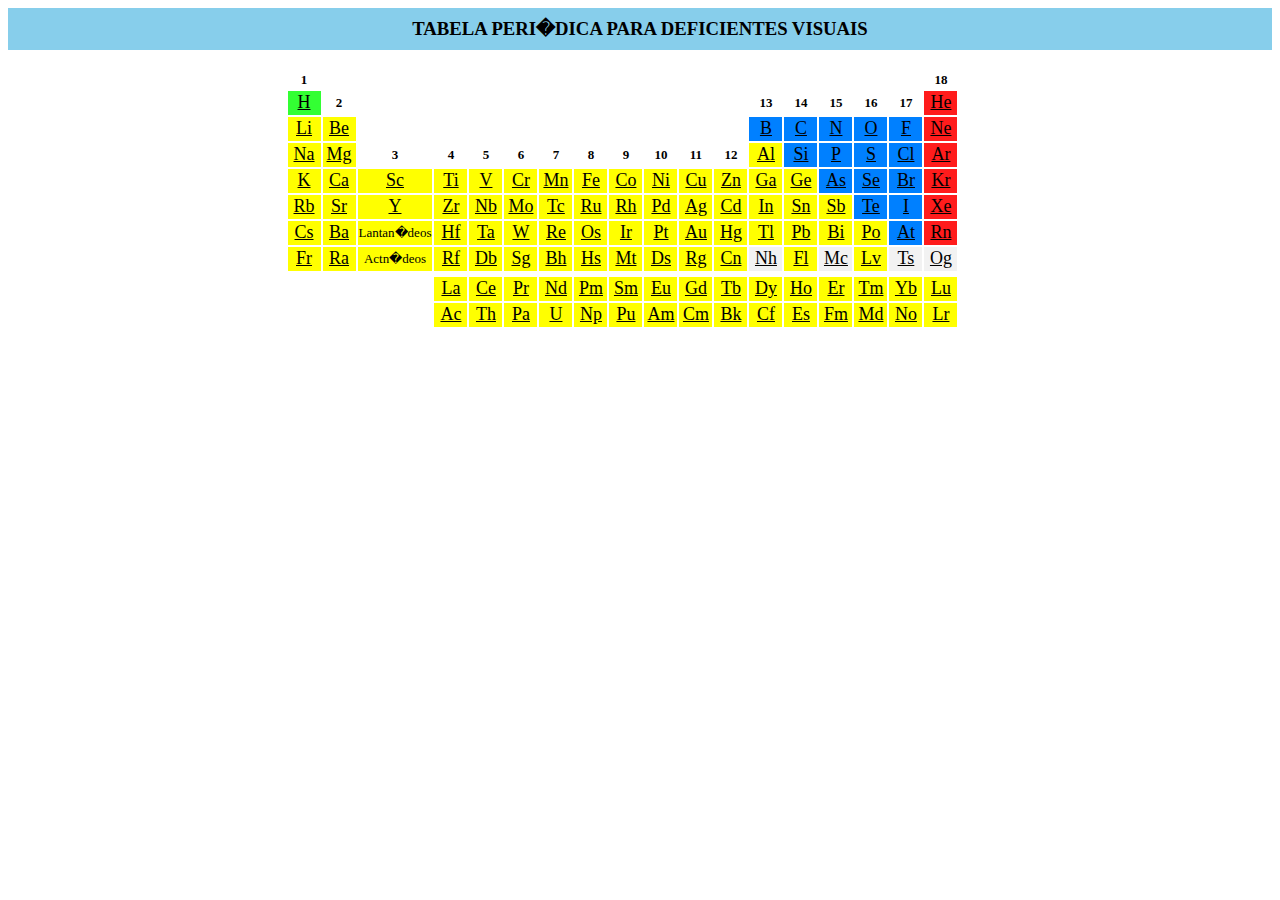
<file: index.html>
<html>

<BODY background="" BGCOLOR="#FFFFFF" LINK="#000000" VLINK="#003366" ALINK="#003366">

<center style="background-color:#87CEEB">

<h3 style="padding: 10px"><B> TABELA PERI�DICA PARA DEFICIENTES VISUAIS </B></h3>

</center>

<CENTER><TABLE>
<TR>

<TD COLSPAN="1" ALIGN=CENTER VALIGN=MIDDLE><font size=-1><B>1</B><br></font></TD>
<TD ></TD>
<TD ></TD>
<TD ></TD>
<TD ></TD>
<TD ></TD>
<TD ></TD>
<TD ></TD>
<TD ></TD>
<TD ></TD>
<TD ></TD>
<TD ></TD>
<TD ></TD>
<TD ></TD>
<TD ></TD>
<TD ></TD>
<TD ></TD>

<TD COLSPAN="1" ALIGN=CENTER VALIGN=MIDDLE><font size=-1><B>18</B><br></font></TD>


</TR>

<TR>

<TD ALIGN=CENTER WIDTH="31" HEIGHT="24" BGCOLOR="#33ff33">

<FONT><FONT SIZE=+1><A HREF="Elementos\Hidrogenio.html" title="1 Hidrog�nio" >H</A></FONT></FONT></TD> 

<TD COLSPAN="1" ALIGN=CENTER VALIGN=MIDDLE><font size=-1><B>2</B></font></TD>

<TD ALIGN=LEFT COLSPAN="10" </TD>

<TD COLSPAN="1" ALIGN=CENTER VALIGN=MIDDLE><font size=-1><B>13</B></font></TD>

<TD COLSPAN="1" ALIGN=CENTER VALIGN=MIDDLE><font size=-1><B>14</B></font></TD>

<TD COLSPAN="1" ALIGN=CENTER VALIGN=MIDDLE><font size=-1><B>15</B></font></TD>

<TD COLSPAN="1" ALIGN=CENTER VALIGN=MIDDLE><font size=-1><B>16</B></font></TD>

<TD COLSPAN="1" ALIGN=CENTER VALIGN=MIDDLE><font size=-1><B>17</B></font></TD>

<TD ALIGN= CENTER WIDTH="31" HEIGHT="24" BGCOLOR="#FF1C1C">
<FONT><FONT SIZE=+1><A HREF="Elementos\Helio.html" title="2 H�lio" >He</A></FONT></FONT></TD>
</TR>

<TR>
<TD ALIGN=CENTER WIDTH="31" HEIGHT="24" BGCOLOR="#FFFF00">
<FONT><FONT SIZE=+1><A HREF="Elementos\Litio.html" title="3 L�tio" >Li</A></FONT></FONT></TD>

<TD ALIGN=CENTER WIDTH="31" HEIGHT="24" BGCOLOR="#FFFF00">
<FONT><FONT SIZE=+1><A HREF="Elementos\berio.html " title="4 Ber�lio" >Be</A></FONT></FONT></TD>

<TD ALIGN=LEFT COLSPAN="10"</TD>

<TD ALIGN=CENTER WIDTH="31" HEIGHT="24" BGCOLOR="#0080FF">
<FONT><FONT SIZE=+1><A HREF="Elementos\B�ro.html" title="5 Boro" >B</A></FONT></FONT></TD>

<TD ALIGN=CENTER WIDTH="31" HEIGHT="24" BGCOLOR="#0080FF">
<FONT><FONT SIZE=+1><A HREF="Elementos\Carbono.html" title="6 Carbono" >C</A></FONT></FONT></TD>

<TD ALIGN=CENTER WIDTH="31" HEIGHT="24" BGCOLOR="#0080FF">
<FONT><FONT SIZE=+1><A HREF="Elementos\Nitrog�nio.html" title="7 Nitrog�nio" >N</A></FONT></FONT></TD>

<TD ALIGN=CENTER WIDTH="31" HEIGHT="24" BGCOLOR="#0080FF">
<FONT><FONT SIZE=+1><A HREF="Elementos\Oxigenio.html" title="8 Oxig�nio " >O</A></FONT></FONT></TD>

<TD ALIGN=CENTER WIDTH="31" HEIGHT="24" BGCOLOR="#0080FF">
<FONT><FONT SIZE=+1><A HREF="Elementos\Fluor.html" title="9 Fl�or" >F</A></FONT></FONT></TD>

<TD ALIGN=CENTER WIDTH="31" HEIGHT="24" BGCOLOR="#FF1C1C">
<FONT><FONT SIZE=+1><A HREF="Elementos\Ne�nio.html" title="10 Ne�nio" >Ne</A></FONT></FONT></TD>
</TR>

<TR>
<TD ALIGN=CENTER WIDTH="31" HEIGHT="24" BGCOLOR="#FFFF00">
<FONT><FONT SIZE=+1><A HREF="Elementos\s�dio.html" title="11 S�dio" >Na</A></FONT></FONT></TD>

<TD ALIGN=CENTER WIDTH="31" HEIGHT="24" BGCOLOR="#FFFF00">
<FONT><FONT SIZE=+1><A HREF="Elementos\Magn�sio.html" title="12 Magn�sio" >Mg</A></FONT></FONT></TD>

<TD COLSPAN="1" ALIGN=CENTER VALIGN=MIDDLE><font size=-1><B>3</B></font></TD>

<TD COLSPAN="1" ALIGN=CENTER VALIGN=MIDDLE><font size=-1><B>4</B></font></TD>

<TD COLSPAN="1" ALIGN=CENTER VALIGN=MIDDLE><font size=-1><B>5</B></font></TD>

<TD COLSPAN="1" ALIGN=CENTER VALIGN=MIDDLE><font size=-1><B>6</B></font></TD>

<TD COLSPAN="1" ALIGN=CENTER VALIGN=MIDDLE><font size=-1><B>7</B></font></TD>

<TD COLSPAN="1" ALIGN=CENTER VALIGN=MIDDLE><font size=-1><B>8</B></font></TD>

<TD COLSPAN="1" ALIGN=CENTER VALIGN=MIDDLE><font size=-1><B>9</B></font></TD>

<TD COLSPAN="1" ALIGN=CENTER VALIGN=MIDDLE><font size=-1><B>10</B></font></TD>

<TD COLSPAN="1" ALIGN=CENTER VALIGN=MIDDLE><font size=-1><B>11</B></font></TD>

<TD COLSPAN="1" ALIGN=CENTER VALIGN=MIDDLE><font size=-1><B>12</B></font></TD>

<TD ALIGN=CENTER WIDTH="31" HEIGHT="24" BGCOLOR="#FFFF00">
<FONT><FONT SIZE=+1><A HREF="Elementos\Aluminio.html" title="13 Alum�nio" >Al</A></FONT></FONT></TD>

<TD ALIGN=CENTER WIDTH="31" HEIGHT="24" BGCOLOR="#0080FF">
<FONT><FONT SIZE=+1><A HREF="Elementos\Silicio.html" title="14 Sil�cio" >Si</A></FONT></FONT></TD>

<TD ALIGN=CENTER WIDTH="31" HEIGHT="24" BGCOLOR="#0080FF">
<FONT><FONT SIZE=+1><A HREF="Elementos\F�sforo.html" title="15 F�sforo" >P</A></FONT></FONT></TD>

<TD ALIGN=CENTER WIDTH="31" HEIGHT="24" BGCOLOR="#0080FF">
<FONT><FONT SIZE=+1><A HREF="Elementos\Enxofre.html" title="16 Enxofre" >S</A></FONT></FONT></TD>

<TD ALIGN=CENTER WIDTH="31" HEIGHT="24" BGCOLOR="#0080FF">
<FONT><FONT SIZE=+1><A HREF="Elementos\Cloro.html" title="17 Cloro" >Cl</A></FONT></FONT></TD>

<TD ALIGN=CENTER WIDTH="31" HEIGHT="24" BGCOLOR="#FF1C1C">
<FONT><FONT SIZE=+1><A HREF="Elementos\Arg�nio.html" title="18 Arg�nio" >Ar</A></FONT></FONT></TD>
</TR>

<TR>
<TD ALIGN=CENTER WIDTH="31" HEIGHT="24" BGCOLOR="#FFFF00">
<FONT><FONT SIZE=+1><A HREF="Elementos\Pot�ssio.html" title="19 Pot�ssio" >K</A></FONT></FONT></TD>

<TD ALIGN=CENTER WIDTH="31" HEIGHT="24" BGCOLOR="#FFFF00">
<FONT><FONT SIZE=+1><A HREF="Elementos\Calcio.html" title="20 C�lcio" >Ca</A></FONT></FONT></TD>

<TD ALIGN=CENTER WIDTH="31" HEIGHT="24" BGCOLOR="#FFFF00">
<FONT><FONT SIZE=+1><A HREF="Elementos\EscAndio.html" title="21 Esc�ndio" >Sc</A></FONT></FONT></TD>

<TD ALIGN=CENTER WIDTH="31" HEIGHT="24" BGCOLOR="#FFFF00">
<FONT><FONT SIZE=+1><A HREF="Elementos\Tit�nio.html" title="22 Tit�nio" >Ti</A></FONT></FONT></TD>

<TD ALIGN=CENTER WIDTH="31" HEIGHT="24" BGCOLOR="#FFFF00">
<FONT><FONT SIZE=+1><A HREF="Elementos\Vanadio.html" title="23 Van�dio" >V</A></FONT></FONT></TD>

<TD ALIGN=CENTER WIDTH="31" HEIGHT="24" BGCOLOR="#FFFF00">
<FONT><FONT SIZE=+1><A HREF="Elementos\Cromo.html" title="24 Cromo" >Cr</A></FONT></FONT></TD>

<TD ALIGN=CENTER WIDTH="31" HEIGHT="24" BGCOLOR="#FFFF00">
<FONT><FONT SIZE=+1><A HREF="Elementos\Manganes.html" title="25 Mangan�s" >Mn</A></FONT></FONT></TD>

<TD ALIGN=CENTER WIDTH="31" HEIGHT="24" BGCOLOR="#FFFF00">
<FONT><FONT SIZE=+1><A HREF="Elementos\Ferro.html" title="26 Ferro" >Fe</A></FONT></FONT></TD>

<TD ALIGN=CENTER WIDTH="31" HEIGHT="24" BGCOLOR="#FFFF00">
<FONT><FONT SIZE=+1><A HREF="Elementos\Cobalto.html" title="27 Cobalto" >Co</A></FONT></FONT></TD>

<TD ALIGN=CENTER WIDTH="31" HEIGHT="24" BGCOLOR="#FFFF00">
<FONT><FONT SIZE=+1><A HREF="Elementos\N�quel.html" title="28 N�quel " ">Ni</A></FONT></FONT></TD>

<TD ALIGN=CENTER WIDTH="31" HEIGHT="24" BGCOLOR="#FFFF00">
<FONT><FONT SIZE=+1><A HREF="Elementos\Cobre.html" title="29 Cobre" >Cu</A></FONT></FONT></TD>

<TD ALIGN=CENTER WIDTH="31" HEIGHT="24" BGCOLOR="#FFFF00">
<FONT><FONT SIZE=+1><A HREF="Elementos\Zinco.html" title="30 Zinco" >Zn</A></FONT></FONT></TD>

<TD ALIGN=CENTER WIDTH="31" HEIGHT="24" BGCOLOR="#FFFF00">
<FONT><FONT SIZE=+1><A HREF="Elementos\G�lio.html" title="31 G�lio" >Ga</A></FONT></FONT></TD>

<TD ALIGN=CENTER WIDTH="31" HEIGHT="24" BGCOLOR="#FFFF00">
<FONT><FONT SIZE=+1><A HREF="Elementos\Germanio.html" title="32 Germ�nio" >Ge</A></FONT></FONT></TD>

<TD ALIGN=CENTER WIDTH="31" HEIGHT="24" BGCOLOR="#0080FF">
<FONT><FONT SIZE=+1><A HREF="Elementos\Ars�nio.html" title="33 Ars�nio" >As</A></FONT></FONT></TD>

<TD ALIGN=CENTER WIDTH="31" HEIGHT="24" BGCOLOR="#0080FF">
<FONT><FONT SIZE=+1><A HREF="Elementos\Sel�nio.html" title="34 Sel�nio" >Se</A></FONT></FONT></TD>

<TD ALIGN=CENTER WIDTH="31" HEIGHT="24" BGCOLOR="#0080FF">
<FONT><FONT SIZE=+1><A HREF="Elementos\Bromo.html" title="35 Bromo" >Br</A></FONT></FONT></TD>

<TD ALIGN=CENTER WIDTH="31" HEIGHT="24" BGCOLOR="#FF1C1C">
<FONT><FONT SIZE=+1><A HREF="Elementos\Cript�nio.html" title="36 Cript�nio" >Kr</A></FONT></FONT></TD>

</TR>

<TR>
<TD ALIGN=CENTER WIDTH="31" HEIGHT="24" BGCOLOR="#FFFF00">
<FONT><FONT SIZE=+1><A HREF="Elementos\Rubidio.html" title="37 Rub�dio" >Rb</A></FONT></FONT></TD>

<TD ALIGN=CENTER WIDTH="31" HEIGHT="24" BGCOLOR="#FFFF00">
<FONT><FONT SIZE=+1><A HREF="Elementos\Estr�ncio.html" title="38 Estr�ncio" >Sr</A></FONT></FONT></TD>

<TD ALIGN=CENTER WIDTH="31" HEIGHT="24" BGCOLOR="#FFFF00">
<FONT><FONT SIZE=+1><A HREF="Elementos\Ytrio.html" title="39 Ytrio" >Y</A></FONT></FONT></TD>

<TD ALIGN=CENTER WIDTH="31" HEIGHT="24" BGCOLOR="#FFFF00">
<FONT><FONT SIZE=+1><A HREF="Elementos\Zirc�nio.html" title="40 Zirc�nio" >Zr</A></FONT></FONT></TD>

<TD ALIGN=CENTER WIDTH="31" HEIGHT="24" BGCOLOR="#FFFF00">
<FONT><FONT SIZE=+1><A HREF="Elementos\Ni�bio .html" title="41 Ni�bio " >Nb</A></FONT></FONT></TD>

<TD ALIGN=CENTER WIDTH="31" HEIGHT="24" BGCOLOR="#FFFF00">
<FONT><FONT SIZE=+1><A HREF="Elementos\Molibdenio.html" title="42 Molibd�nio" >Mo</A></FONT></FONT></TD>

<TD ALIGN=CENTER WIDTH="31" HEIGHT="24" BGCOLOR="#FFFF00">
<FONT><FONT SIZE=+1><A HREF="Elementos\Tecn�cio.html" title="43 Tecn�cio" >Tc</A></FONT></FONT></TD>

<TD ALIGN=CENTER WIDTH="31" HEIGHT="24" BGCOLOR="#FFFF00">
<FONT><FONT SIZE=+1><A HREF="Elementos\Rutenio.html" title="44 Rut�nio" >Ru</A></FONT></FONT></TD>

<TD ALIGN=CENTER WIDTH="31" HEIGHT="24" BGCOLOR="#FFFF00">
<FONT><FONT SIZE=+1><A HREF="Elementos\R�dio.html" title="45 R�dio" >Rh</A></FONT></FONT></TD>

<TD ALIGN=CENTER WIDTH="31" HEIGHT="24" BGCOLOR="#FFFF00">
<FONT><FONT SIZE=+1><A HREF="Elementos\Paladio.html" title="46 Pal�dio" >Pd</A></FONT></FONT></TD>

<TD ALIGN=CENTER WIDTH="31" HEIGHT="24" BGCOLOR="#FFFF00">
<FONT><FONT SIZE=+1><A HREF="Elementos\Prata.html" title="47 Prata" >Ag</A></FONT></FONT></TD>

<TD ALIGN=CENTER WIDTH="31" HEIGHT="24" BGCOLOR="#FFFF00">
<FONT><FONT SIZE=+1><A HREF="Elementos\Cadmio.html" title="48 C�dmio" >Cd</A></FONT></FONT></TD>

<TD ALIGN=CENTER WIDTH="31" HEIGHT="24" BGCOLOR="#FFFF00">
<FONT><FONT SIZE=+1><A HREF="Elementos\indio.html" title="49 �ndio" >In</A></FONT></FONT></TD>

<TD ALIGN=CENTER WIDTH="31" HEIGHT="24" BGCOLOR="#FFFF00">
<FONT><FONT SIZE=+1><A HREF="Elementos\Estanho.html" title="50 Estanho" >Sn</A></FONT></FONT></TD>

<TD ALIGN=CENTER WIDTH="31" HEIGHT="24" BGCOLOR="#FFFF00">
<FONT><FONT SIZE=+1><A HREF="Elementos\Antim�nio.html" title="51 Antim�nio" >Sb</A></FONT></FONT></TD>

<TD ALIGN=CENTER WIDTH="31" HEIGHT="24" BGCOLOR="#0080FF">
<FONT><FONT SIZE=+1><A HREF="Elementos\Telurio.html" title="52 Tel�rio" >Te</A></FONT></FONT></TD>

<TD ALIGN=CENTER WIDTH="31" HEIGHT="24" BGCOLOR="#0080FF">
<FONT><FONT SIZE=+1><A HREF="Elementos\Iodo.html" title="53 Iodo" >I</A></FONT></FONT></TD>

<TD ALIGN=CENTER WIDTH="31" HEIGHT="24" BGCOLOR="#FF1C1C">
<FONT><FONT SIZE=+1><A HREF="Elementos\Xen�nio.html" title="54 Xen�nio" >Xe</A></FONT></FONT></TD>
</TR>

<TR>
<TD ALIGN=CENTER WIDTH="31" HEIGHT="24" BGCOLOR="#FFFF00">
<FONT><FONT SIZE=+1><A HREF="Elementos\C�sio.html" title="55 C�sio" >Cs</A></FONT></FONT></TD>

<TD ALIGN=CENTER WIDTH="31" HEIGHT="24" BGCOLOR="#FFFF00">
<FONT><FONT SIZE=+1><A HREF="Elementos\Bario.html" title="56 B�rio" >Ba</A></FONT></FONT></TD>

<TD ALIGN=CENTER WIDTH="31" HEIGHT="24" BGCOLOR="#FFFF00">
<FONT><FONT SIZE=-1 title="In�cio em linha 8 coluna 4">Lantan�deos</FONT></FONT></TD>

<TD ALIGN=CENTER WIDTH="31" HEIGHT="24" BGCOLOR="#FFFF00">
<FONT><FONT SIZE=+1><A HREF="Elementos\Lantanio.html" title="72 H�fnio" >Hf</A></FONT></FONT></TD>

<TD ALIGN=CENTER WIDTH="31" HEIGHT="24" BGCOLOR="#FFFF00">
<FONT><FONT SIZE=+1><A HREF="Elementos\C�rio.html" title="73 T�ntalo" >Ta</A></FONT></FONT></TD>

<TD ALIGN=CENTER WIDTH="31" HEIGHT="24" BGCOLOR="#FFFF00">
<FONT><FONT SIZE=+1><A HREF="Elementos\PraseodImio.HTML" title="74 Tungst�nio" >W</A></FONT></FONT></TD>

<TD ALIGN=CENTER WIDTH="31" HEIGHT="24" BGCOLOR="#FFFF00">
<FONT><FONT SIZE=+1><A HREF="Elementos\NeodImio.HTML" title="75 R�nio" >Re</A></FONT></FONT></TD>

<TD ALIGN=CENTER WIDTH="31" HEIGHT="24" BGCOLOR="#FFFF00">
<FONT><FONT SIZE=+1><A HREF="Elementos\Prom�cio.HTML" title="76 �smio" >Os</A></FONT></FONT></TD>

<TD ALIGN=CENTER WIDTH="31" HEIGHT="24" BGCOLOR="#FFFF00">
<FONT><FONT SIZE=+1><A HREF="Elementos\SamArio.HTML" title="77 Ir�dio" >Ir</A></FONT></FONT></TD>

<TD ALIGN=CENTER WIDTH="31" HEIGHT="24" BGCOLOR="#FFFF00">
<FONT><FONT SIZE=+1><A HREF="Elementos\Eur�pio.html" title="78 Platina" >Pt</A></FONT></FONT></TD>

<TD ALIGN=CENTER WIDTH="31" HEIGHT="24" BGCOLOR="#FFFF00">
<FONT><FONT SIZE=+1><A HREF="Elementos\Gadolinio.html" title="79 Ouro" >Au</A></FONT></FONT></TD>

<TD ALIGN=CENTER WIDTH="31" HEIGHT="24" BGCOLOR="#FFFF00">
<FONT><FONT SIZE=+1><A HREF="Elementos\T�rbio.HTML" title="80 Merc�rio " >Hg</A></FONT></FONT></TD>

<TD ALIGN=CENTER WIDTH="31" HEIGHT="24" BGCOLOR="#FFFF00">
<FONT><FONT SIZE=+1><A HREF="Elementos\Dispr�sio.html" title="81 T�lio" >Tl</A></FONT></FONT></TD>


<TD ALIGN=CENTER WIDTH="31" HEIGHT="24" BGCOLOR="#FFFF00">
<FONT><FONT SIZE=+1><A HREF="Elementos\H�lmio.html" title="82 Chumbo " >Pb</A></FONT></FONT></TD>

<TD ALIGN=CENTER WIDTH="31" HEIGHT="24" BGCOLOR="#FFFF00">
<FONT><FONT SIZE=+1><A HREF="Elementos\�rbio.html" title="83 Bismuto" >Bi</A></FONT></FONT></TD>

<TD ALIGN=CENTER WIDTH="31" HEIGHT="24" BGCOLOR="#FFFF00">
<FONT><FONT SIZE=+1><A HREF="Elementos\Tulio.html" title="84 Pol�nio" >Po</A></FONT></FONT></TD>

<TD ALIGN=CENTER WIDTH="31" HEIGHT="24" BGCOLOR="#0080FF">
<FONT><FONT SIZE=+1><A HREF="Elementos\Yt�rbio.html" title="85 Astat�nio" >At</A></FONT></FONT></TD>

<TD ALIGN=CENTER WIDTH="31" HEIGHT="24" BGCOLOR="#FF1C1C">
<FONT><FONT SIZE=+1><A HREF="Elementos\Lut�cio.html" title="86 Rad�nio" >Rn</A></FONT></FONT></TD>
</TR>

<TR>
<TD ALIGN=CENTER WIDTH="31" HEIGHT="24" BGCOLOR="#FFFF00">
<FONT><FONT SIZE=+1><A HREF="Elementos\Hafnio.html" title="87 Fr�ncio" >Fr</A></FONT></FONT></TD>

<TD ALIGN=CENTER WIDTH="31" HEIGHT="24" BGCOLOR="#FFFF00">
<FONT><FONT SIZE=+1><A HREF="Elementos\Tantalo.html" title="88 R�dio " >Ra</A></FONT></FONT></TD>

<TD ALIGN=CENTER WIDTH="31" HEIGHT="24" BGCOLOR="#FFFF00">
<FONT><FONT SIZE=-1 title="In�cio em linha 9 coluna 4">Actn�deos</FONT></FONT></TD>

<TD ALIGN=CENTER WIDTH="31" HEIGHT="24" BGCOLOR="#FFFF00">
<FONT><FONT SIZE=+1><A HREF="Elementos\Tungstenio.html" title="104 Rutherf�rdio" >Rf</A></FONT></FONT></TD>

<TD ALIGN=CENTER WIDTH="31" HEIGHT="24" BGCOLOR="#FFFF00">
<FONT><FONT SIZE=+1><A HREF="Elementos\Renio.html" title="105 D�bnio" >Db</A></FONT></FONT></TD>

<TD ALIGN=CENTER WIDTH="31" HEIGHT="24" BGCOLOR="#FFFF00">
<FONT><FONT SIZE=+1><A HREF="Elementos\�smio.html" title="106 Seab�rgio" >Sg</A></FONT></FONT></TD>

<TD ALIGN=CENTER WIDTH="31" HEIGHT="24" BGCOLOR="#FFFF00">
<FONT><FONT SIZE=+1><A HREF="Elementos\Iridio.html" title="107 B�rio" >Bh</A></FONT></FONT></TD>

<TD ALIGN=CENTER WIDTH="31" HEIGHT="24" BGCOLOR="#FFFF00">
<FONT><FONT SIZE=+1><A HREF="Elementos\Platina.html" title="108 �ssio" >Hs</A></FONT></FONT></TD>

<TD ALIGN=CENTER WIDTH="31" HEIGHT="24" BGCOLOR="#FFFF00">
<FONT><FONT SIZE=+1><A HREF="Elementos\Ouro.html" title="109 Meitn�rio" >Mt</A></FONT></FONT></TD>

<TD ALIGN=CENTER WIDTH="31" HEIGHT="24" BGCOLOR="#FFFF00">
<FONT><FONT SIZE=+1><A HREF="Elementos\Mercurio.html" title="110 Darmst�dio" >Ds</A></FONT></FONT></TD>

<TD ALIGN=CENTER WIDTH="31" HEIGHT="24" BGCOLOR="#FFFF00">
<FONT><FONT SIZE=+1><A HREF="Elementos\T�lio.html" title="111 Roentg�nio" >Rg</A></FONT></FONT></TD>

<TD ALIGN=CENTER WIDTH="31" HEIGHT="24" BGCOLOR="#FFFF00">
<FONT><FONT SIZE=+1><A HREF="Elementos\Chumbo.html" title="112 Copern�cio">Cn</A></FONT></FONT></TD>

<TD ALIGN=CENTER WIDTH="31" HEIGHT="24" BGCOLOR="#F2F2F2">
<FONT><FONT SIZE=+1><A HREF="Elementos\Chumbo.html" title="113 Nihonio" >Nh</A></FONT></FONT></TD>

<TD ALIGN=CENTER WIDTH="31" HEIGHT="24" BGCOLOR="#FFFF00">
<FONT><FONT SIZE=+1><A HREF="Elementos\Bismuto.html" title="114 Fler�vio" >Fl</A></FONT></FONT></TD>

<TD ALIGN=CENTER WIDTH="31" HEIGHT="24" BGCOLOR="#F2F2F2">
<FONT><FONT SIZE=+1><A HREF="Elementos\Chumbo.html" title="115 Mosc�vio" >Mc</A></FONT></FONT></TD>

<TD ALIGN=CENTER WIDTH="31" HEIGHT="24" BGCOLOR="#FFFF00">
<FONT><FONT SIZE=+1><A HREF="Elementos\Pol�nio.html" title="116 Liverm�rio" >Lv</A></FONT></FONT></TD>

<TD ALIGN=CENTER WIDTH="31" HEIGHT="24" BGCOLOR="#F2F2F2">
<FONT><FONT SIZE=+1><A HREF="Elementos\Chumbo.html" title="117 Tennessine" >Ts</A></FONT></FONT></TD>

<TD ALIGN=CENTER WIDTH="31" HEIGHT="24" BGCOLOR="#F2F2F2">
<FONT><FONT SIZE=+1><A HREF="Elementos\Chumbo.html" title="118 Oganesson" >Og</A></FONT></FONT></TD>

</TR>

<TR>
<TD></TD>
</TR>

<TR>
<TD COLSPAN="3" ALIGN=left VALIGN=center><FONT SIZE=+1> </FONT></TD>


<TD ALIGN=center WIDTH="31" HEIGHT="24" BGCOLOR="#FFFF00">
<FONT><FONT SIZE=+1><A HREF="Elementos\Astato.html" title="85 Astato" >La</A></FONT></FONT></TD>

<TD ALIGN=CENTER WIDTH="31" HEIGHT="24" BGCOLOR="#FFFF00">
<FONT><FONT SIZE=+1><A HREF="Elementos\Rad�nio.html" title="86 Rad�nio " >Ce</A></FONT></FONT></TD>

<TD ALIGN=CENTER WIDTH="31" HEIGHT="24" BGCOLOR="#FFFF00">
<FONT><FONT SIZE=+1><A HREF="Elementos\Francio.html" title="87 Fr�ncio" >Pr</A></FONT></FONT></TD>

<TD ALIGN=CENTER WIDTH="31" HEIGHT="24" BGCOLOR="#FFFF00">
<FONT><FONT SIZE=+1><A HREF="Elementos\Radio.html" title="88 R�dio" >Nd</A></FONT></FONT></TD>

<TD ALIGN=CENTER WIDTH="31" HEIGHT="24" BGCOLOR="#FFFF00">
<FONT><FONT SIZE=+1><A HREF="Elementos\Actinio.html" title="89 Act�nio" >Pm</A></FONT></FONT></TD>

<TD ALIGN=CENTER WIDTH="31" HEIGHT="24" BGCOLOR="#FFFF00">
<FONT><FONT SIZE=+1><A HREF="Elementos\T�rio.html" title="90 T�rio" >Sm</A></FONT></FONT></TD>

<TD ALIGN=CENTER WIDTH="31" HEIGHT="24" BGCOLOR="#FFFF00">
<FONT><FONT SIZE=+1><A HREF="Elementos\Protactinio.html" title="91 Protact�nio" >Eu</A></FONT></FONT></TD>

<TD ALIGN=CENTER WIDTH="31" HEIGHT="24" BGCOLOR="#FFFF00">
<FONT><FONT SIZE=+1><A HREF="Elementos\Uranio.html" title="92 Ur�nio" >Gd</A></FONT></FONT></TD>

<TD ALIGN=CENTER WIDTH="31" HEIGHT="24" BGCOLOR="#FFFF00">
<FONT><FONT SIZE=+1><A HREF="Elementos\Netunio.html" title="93 Net�nio" >Tb</A></FONT></FONT></TD>

<TD ALIGN=CENTER WIDTH="31" HEIGHT="24" BGCOLOR="#FFFF00">
<FONT><FONT SIZE=+1><A HREF="Elementos\Plut�nio.html" title="94 Plut�nio" >Dy</A></FONT></FONT></TD>

<TD ALIGN=CENTER WIDTH="31" HEIGHT="24" BGCOLOR="#FFFF00">
<FONT><FONT SIZE=+1><A HREF="Elementos\Americio.html" title="95 Amer�cio" >Ho</A></FONT></FONT></TD>

<TD ALIGN=CENTER WIDTH="31" HEIGHT="24" BGCOLOR="#FFFF00">
<FONT><FONT SIZE=+1><A HREF="Elementos\Curio.html" title="96 C�rio" >Er</A></FONT></FONT></TD>

<TD ALIGN=CENTER WIDTH="31" HEIGHT="24" BGCOLOR="#FFFF00">
<FONT><FONT SIZE=+1><A HREF="Elementos\Berk�lio.html" title="97 Berk�lio" >Tm</A></FONT></FONT></TD>

<TD ALIGN=CENTER WIDTH="31" HEIGHT="24" BGCOLOR="#FFFF00">
<FONT><FONT SIZE=+1><A HREF="Elementos\Calif�rnio.html" title="98 Calif�rnio" onclick="iterbio();">Yb</A></FONT></FONT></TD>

<TD ALIGN=CENTER WIDTH="31" HEIGHT="24" BGCOLOR="#FFFF00">
<FONT><FONT SIZE=+1><A HREF="Elementos\Einstenio.html" title="99 Einst�nio" >Lu</A></FONT></FONT></TD>

<TD WIDTH=31 HEIGHT=24 ALIGN=CENTER><FONT SIZE=+1> </FONT></TD>
</TR>

<TR>
<TD COLSPAN="3" ALIGN=LEFT VALIGN=center><FONT SIZE=+1> </FONT></TD>

<TD ALIGN=CENTER WIDTH="31" HEIGHT="24" BGCOLOR="#FFFF00">
<FONT><FONT SIZE=+1><A HREF="Elementos\F�rmio.html" title="100 F�rmio" >Ac</A></FONT></FONT></TD>

<TD ALIGN=CENTER WIDTH="31" HEIGHT="24" BGCOLOR="#FFFF00">
<FONT><FONT SIZE=+1><A HREF="Elementos\Mendel�vio.html" title="101 Mendel�vio " >Th</A></FONT></FONT></TD>

<TD ALIGN=CENTER WIDTH="31" HEIGHT="24" BGCOLOR="#FFFF00">
<FONT><FONT SIZE=+1><A HREF="Elementos\Nob�lio.html" title="102 Nob�lio" >Pa</A></FONT></FONT></TD>

<TD ALIGN=CENTER WIDTH="31" HEIGHT="24" BGCOLOR="#FFFF00">
<FONT><FONT SIZE=+1><A HREF="Elementos\Laurencio.html" title="103 Laur�ncio" >U</A></FONT></FONT></TD>

<TD ALIGN=CENTER WIDTH="31" HEIGHT="24" BGCOLOR="#FFFF00">
<FONT><FONT SIZE=+1><A HREF="Elementos\Rutherf�rdio.html" title="104 Rutherf�rdio" >Np</A></FONT></FONT></TD>

<TD ALIGN=CENTER WIDTH="31" HEIGHT="24" BGCOLOR="#FFFF00">
<FONT><FONT SIZE=+1><A HREF="Elementos\Dubnio.html" title="105 D�bnio" >Pu</A></FONT></FONT></TD>

<TD ALIGN=CENTER WIDTH="31" HEIGHT="24" BGCOLOR="#FFFF00">
<FONT><FONT SIZE=+1><A HREF="Elementos\Seab�rgio.html" title="106 Seab�rgio" >Am</A></FONT></FONT></TD>

<TD ALIGN=CENTER WIDTH="31" HEIGHT="24" BGCOLOR="#FFFF00">
<FONT><FONT SIZE=+1><A HREF="Elementos\B�hrio.html" title="107 B�hrio" >Cm</A></FONT></FONT></TD>

<TD ALIGN=CENTER WIDTH="31" HEIGHT="24" BGCOLOR="#FFFF00">
<FONT><FONT SIZE=+1><A HREF="Elementos\Hassio.html" title="108 H�ssio" >Bk</A></FONT></FONT></TD>

<TD ALIGN=CENTER WIDTH="31" HEIGHT="24" BGCOLOR="#FFFF00">
<FONT><FONT SIZE=+1><A HREF="Elementos\Meitn�rio.html" title="109 Meitn�rio" >Cf</A></FONT></FONT></TD>

<TD ALIGN=CENTER WIDTH="31" HEIGHT="24" BGCOLOR="#FFFF00">
<FONT><FONT SIZE=+1><A HREF="Elementos\Darmstacio.html" title="110 Darmst�cio" >Es</A></FONT></FONT></TD>

<TD ALIGN=CENTER WIDTH="31" HEIGHT="24" BGCOLOR="#FFFF00">
<FONT><FONT SIZE=+1><A HREF="Elementos\Roentgenio.html" title="111 Roentg�nio" >Fm</A></FONT></FONT></TD>

<TD ALIGN=CENTER WIDTH="31" HEIGHT="24" BGCOLOR="#FFFF00">
<FONT><FONT SIZE=+1><A HREF="Elementos\Copernicio.html" title="112 Copern�cio" >Md</A></FONT></FONT></TD>

<TD ALIGN=CENTER WIDTH="31" HEIGHT="24" BGCOLOR="#FFFF00">
<FONT><FONT SIZE=+1><A HREF="Elementos\Ununtrio.html" title="113 Un�ntrio" >No</A></FONT></FONT></TD>

<TD ALIGN=CENTER WIDTH="31" HEIGHT="24" BGCOLOR="#FFFF00">
<FONT><FONT SIZE=+1><A HREF="Elementos\fler�vio.html" title="114 Fler�vio" >Lr</A></FONT></FONT></TD>

</TR>

</TABLE></CENTER>

</body>

</html>
</file>
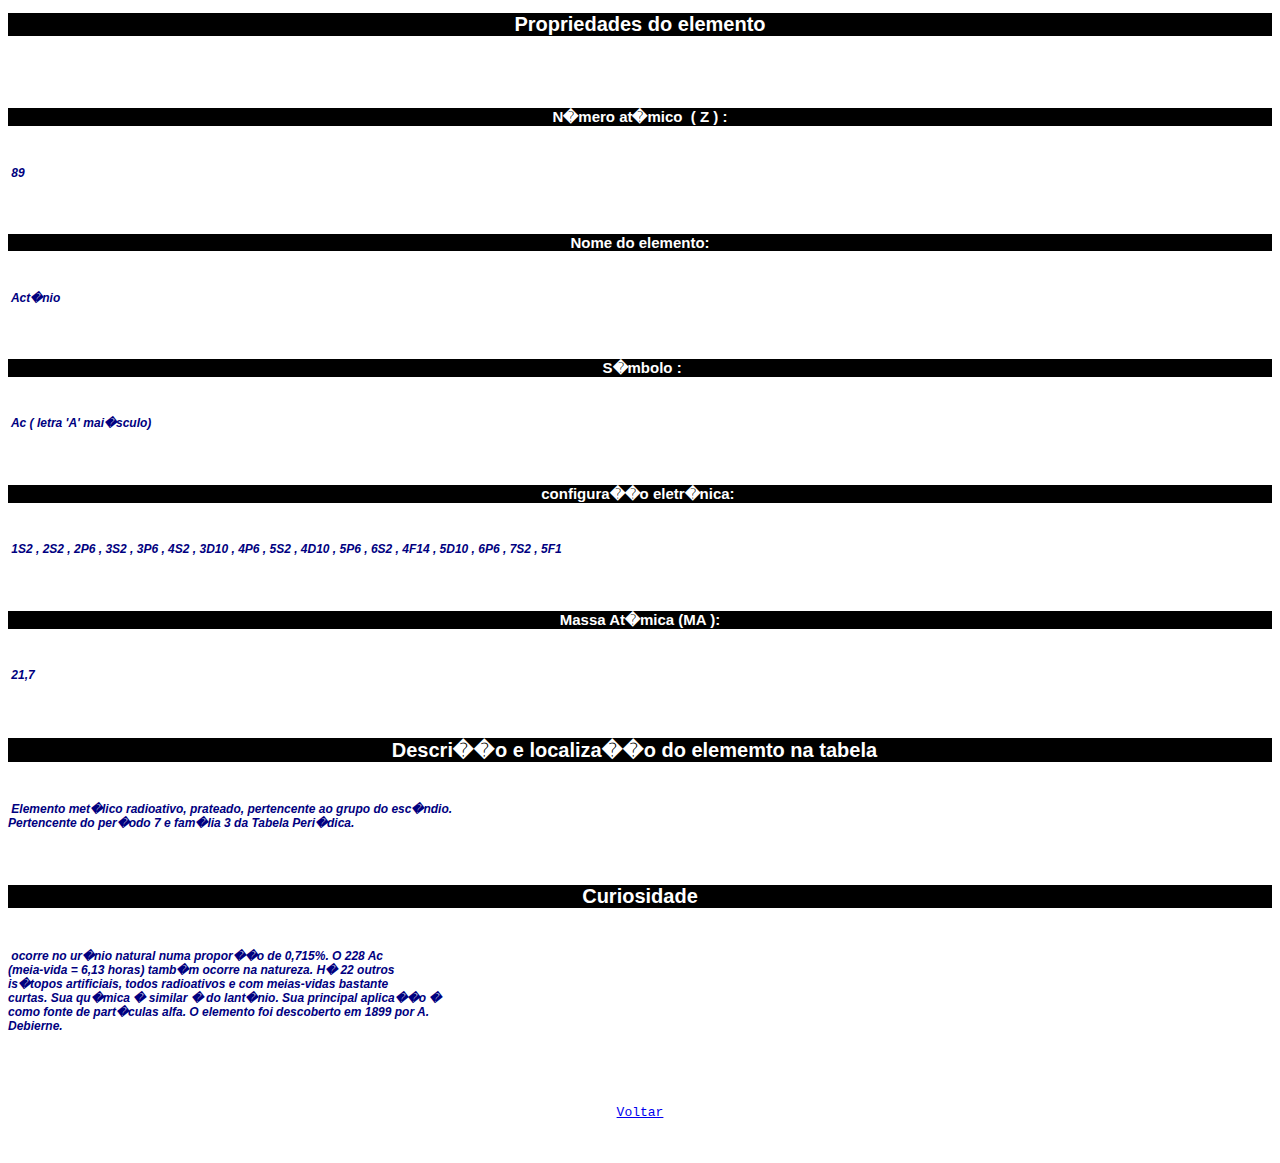
<file: Elementos/Actinio.html>
<!DOCTYPE html>
<html>
<head>

<title> Act�nio </title>
<link rel="stylesheet" type="text/css" href="Estilo.css" /></head>
<body>
<h1> Propriedades do elemento </h1> <br>
<pre> 
<h2> N�mero at�mico  ( Z ) : </h2>
<p> 89 </p>

<h2> Nome do elemento: </h2>
<p> Act�nio </p>

<h2> S�mbolo :</h2> 
<p> Ac ( letra 'A' mai�sculo) </p>

<h2> configura��o eletr�nica:  </h2>
<p> 1S2 , 2S2 , 2P6 , 3S2 , 3P6 , 4S2 , 3D10 , 4P6 , 5S2 , 4D10 , 5P6 , 6S2 , 4F14 , 5D10 , 6P6 , 7S2 , 5F1 </p>

<h2> Massa At�mica (MA ): </h2>
<p> 21,7  </p>

<h1> Descri��o e localiza��o do elememto na tabela   </h1> 
<p> Elemento met�lico radioativo, prateado, pertencente ao grupo do esc�ndio. 
Pertencente do per�odo 7 e fam�lia 3 da Tabela Peri�dica.  </p>

<h1> Curiosidade </h1> 
<p> ocorre no ur�nio natural numa propor��o de 0,715%. O 228 Ac
(meia-vida = 6,13 horas) tamb�m ocorre na natureza. H� 22 outros
is�topos artificiais, todos radioativos e com meias-vidas bastante
curtas. Sua qu�mica � similar � do lant�nio. Sua principal aplica��o �
como fonte de part�culas alfa. O elemento foi descoberto em 1899 por A.
Debierne.
</p>
<br>

<center> <a href="javascript:window.history.go(-1)">Voltar</a> </center>
</body>
</html>
</file>
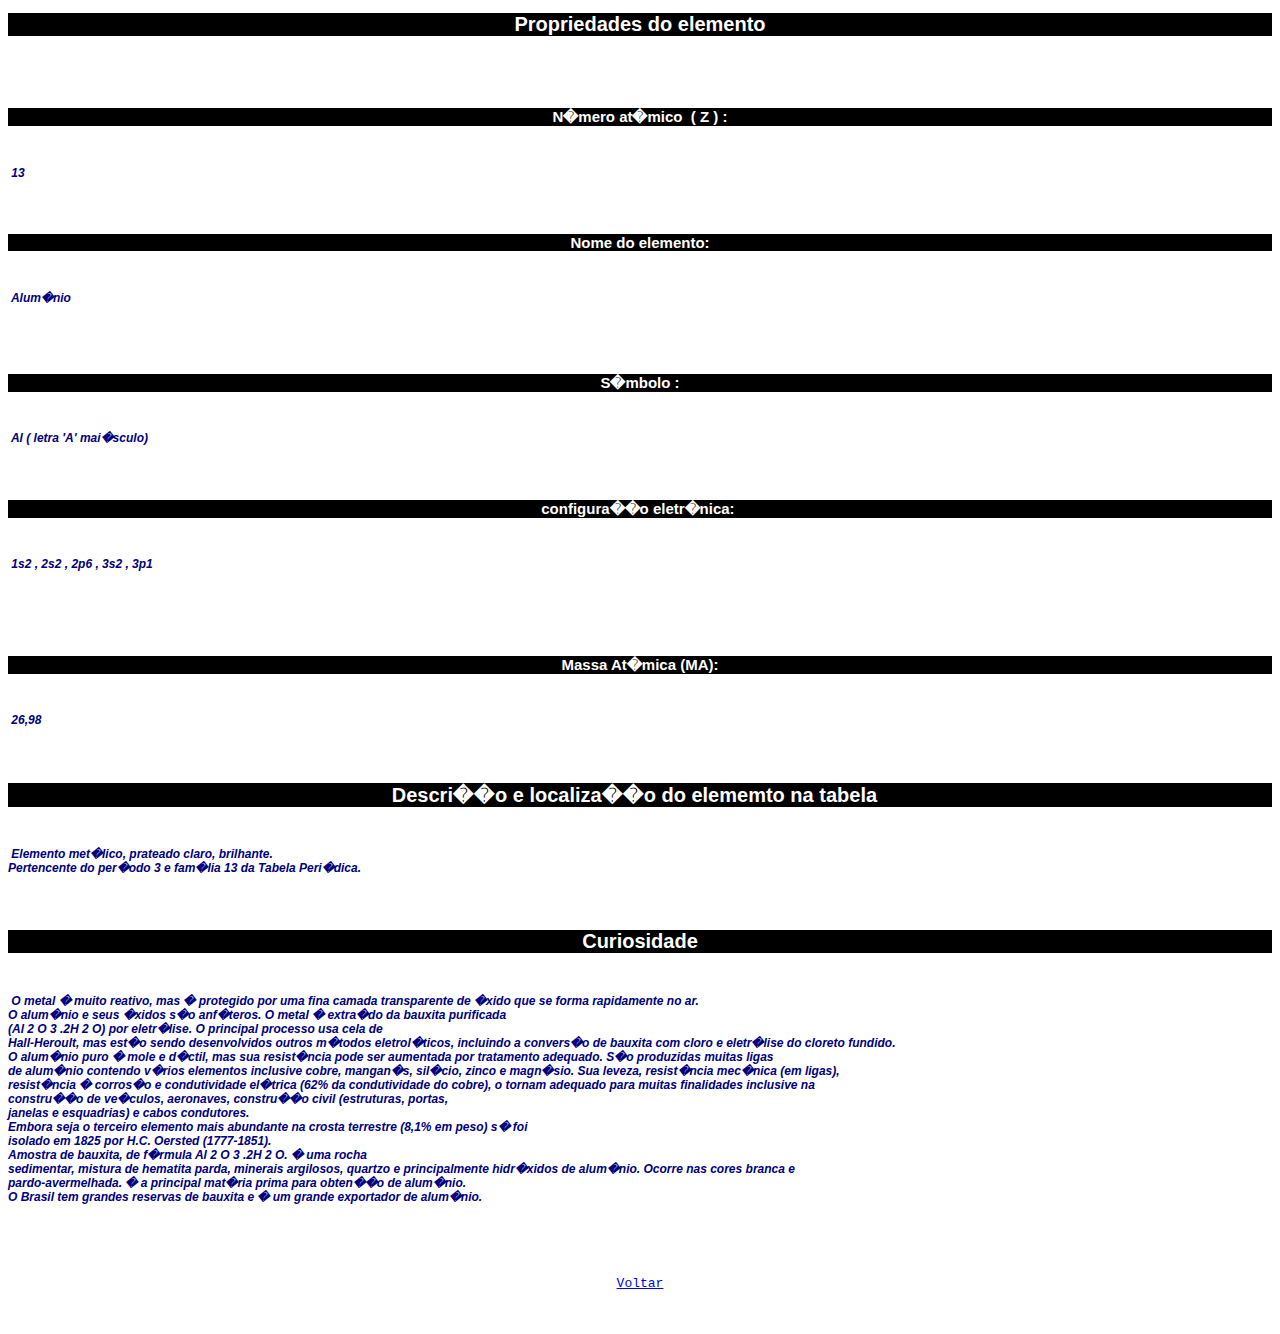
<file: Elementos/Aluminio.html>
<!DOCTYPE html><html>
<html>
<head>

<title> Alum�nio  </title>
<link rel="stylesheet" type="text/css" href="Estilo.css" />
</head>
<body>
<h1> Propriedades do elemento </h1> <br>
<pre> 
<h2> N�mero at�mico  ( Z ) : </h2>
<p> 13 </p>

<h2> Nome do elemento: </h2>
<p> Alum�nio </p>

 <h2> S�mbolo : </h2>
<p> Al ( letra 'A' mai�sculo) </p>

<h2> configura��o eletr�nica:  </h2>
<p> 1s2 , 2s2 , 2p6 , 3s2 , 3p1 </p>



<h2> Massa At�mica (MA): </h2>
<p> 26,98 </p>

<h1> Descri��o e localiza��o do elememto na tabela   </h1> 
<p> Elemento met�lico, prateado claro, brilhante. 
Pertencente do per�odo 3 e fam�lia 13 da Tabela Peri�dica.  </p>

<h1> Curiosidade </h1> 
<p> O metal � muito reativo, mas � protegido por uma fina camada transparente de �xido que se forma rapidamente no ar. 
O alum�nio e seus �xidos s�o anf�teros. O metal � extra�do da bauxita purificada
(Al 2 O 3 .2H 2 O) por eletr�lise. O principal processo usa cela de
Hall-Heroult, mas est�o sendo desenvolvidos outros m�todos eletrol�ticos, incluindo a convers�o de bauxita com cloro e eletr�lise do cloreto fundido. 
O alum�nio puro � mole e d�ctil, mas sua resist�ncia pode ser aumentada por tratamento adequado. S�o produzidas muitas ligas
de alum�nio contendo v�rios elementos inclusive cobre, mangan�s, sil�cio, zinco e magn�sio. Sua leveza, resist�ncia mec�nica (em ligas),
resist�ncia � corros�o e condutividade el�trica (62% da condutividade do cobre), o tornam adequado para muitas finalidades inclusive na
constru��o de ve�culos, aeronaves, constru��o civil (estruturas, portas,
janelas e esquadrias) e cabos condutores. 
Embora seja o terceiro elemento mais abundante na crosta terrestre (8,1% em peso) s� foi
isolado em 1825 por H.C. Oersted (1777-1851).
Amostra de bauxita, de f�rmula Al 2 O 3 .2H 2 O. � uma rocha
sedimentar, mistura de hematita parda, minerais argilosos, quartzo e principalmente hidr�xidos de alum�nio. Ocorre nas cores branca e
pardo-avermelhada. � a principal mat�ria prima para obten��o de alum�nio. 
O Brasil tem grandes reservas de bauxita e � um grande exportador de alum�nio.
</p>
<br>

<center> <a href="javascript:window.history.go(-1)">Voltar</a> </center>
</body>
</html>
</file>
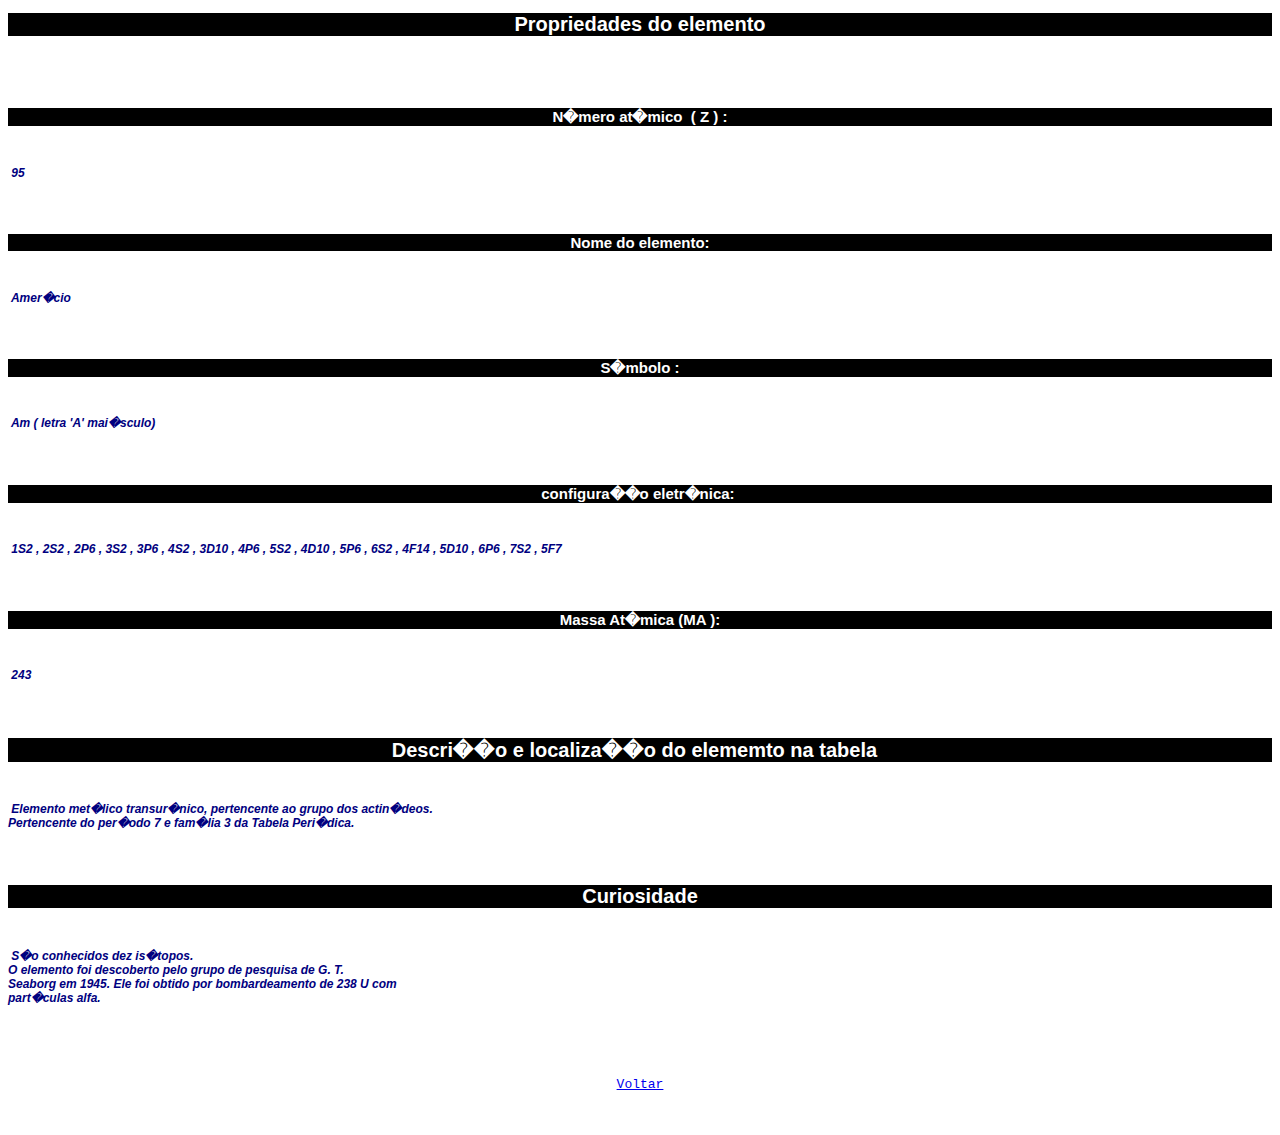
<file: Elementos/Americio.html>
<!DOCTYPE html>
<html>
<head>

<title> Amer�cio </title>
<link rel="stylesheet" type="text/css" href="Estilo.css" /></head>
</head>
<body>
<h1> Propriedades do elemento </h1> <br>
<pre> 
<h2> N�mero at�mico  ( Z ) : </h2>
<p> 95 </p>

<h2> Nome do elemento: </h2>
<p> Amer�cio </p>

<h2> S�mbolo : </h2>
<p> Am ( letra 'A' mai�sculo) </p>
   
<h2> configura��o eletr�nica:  </h2>
<p> 1S2 , 2S2 , 2P6 , 3S2 , 3P6 , 4S2 , 3D10 , 4P6 , 5S2 , 4D10 , 5P6 , 6S2 , 4F14 , 5D10 , 6P6 , 7S2 , 5F7 </p>

<h2> Massa At�mica (MA ): </h2>
<p> 243 </p>

<h1> Descri��o e localiza��o do elememto na tabela   </h1> 
<p> Elemento met�lico transur�nico, pertencente ao grupo dos actin�deos. 
Pertencente do per�odo 7 e fam�lia 3 da Tabela Peri�dica.  </p>

<h1> Curiosidade </h1> 
<p> S�o conhecidos dez is�topos. 
O elemento foi descoberto pelo grupo de pesquisa de G. T.
Seaborg em 1945. Ele foi obtido por bombardeamento de 238 U com
part�culas alfa.
</p>
<br>

<center> <a href="javascript:window.history.go(-1)">Voltar</a> </center>
</body>
</html>
</file>
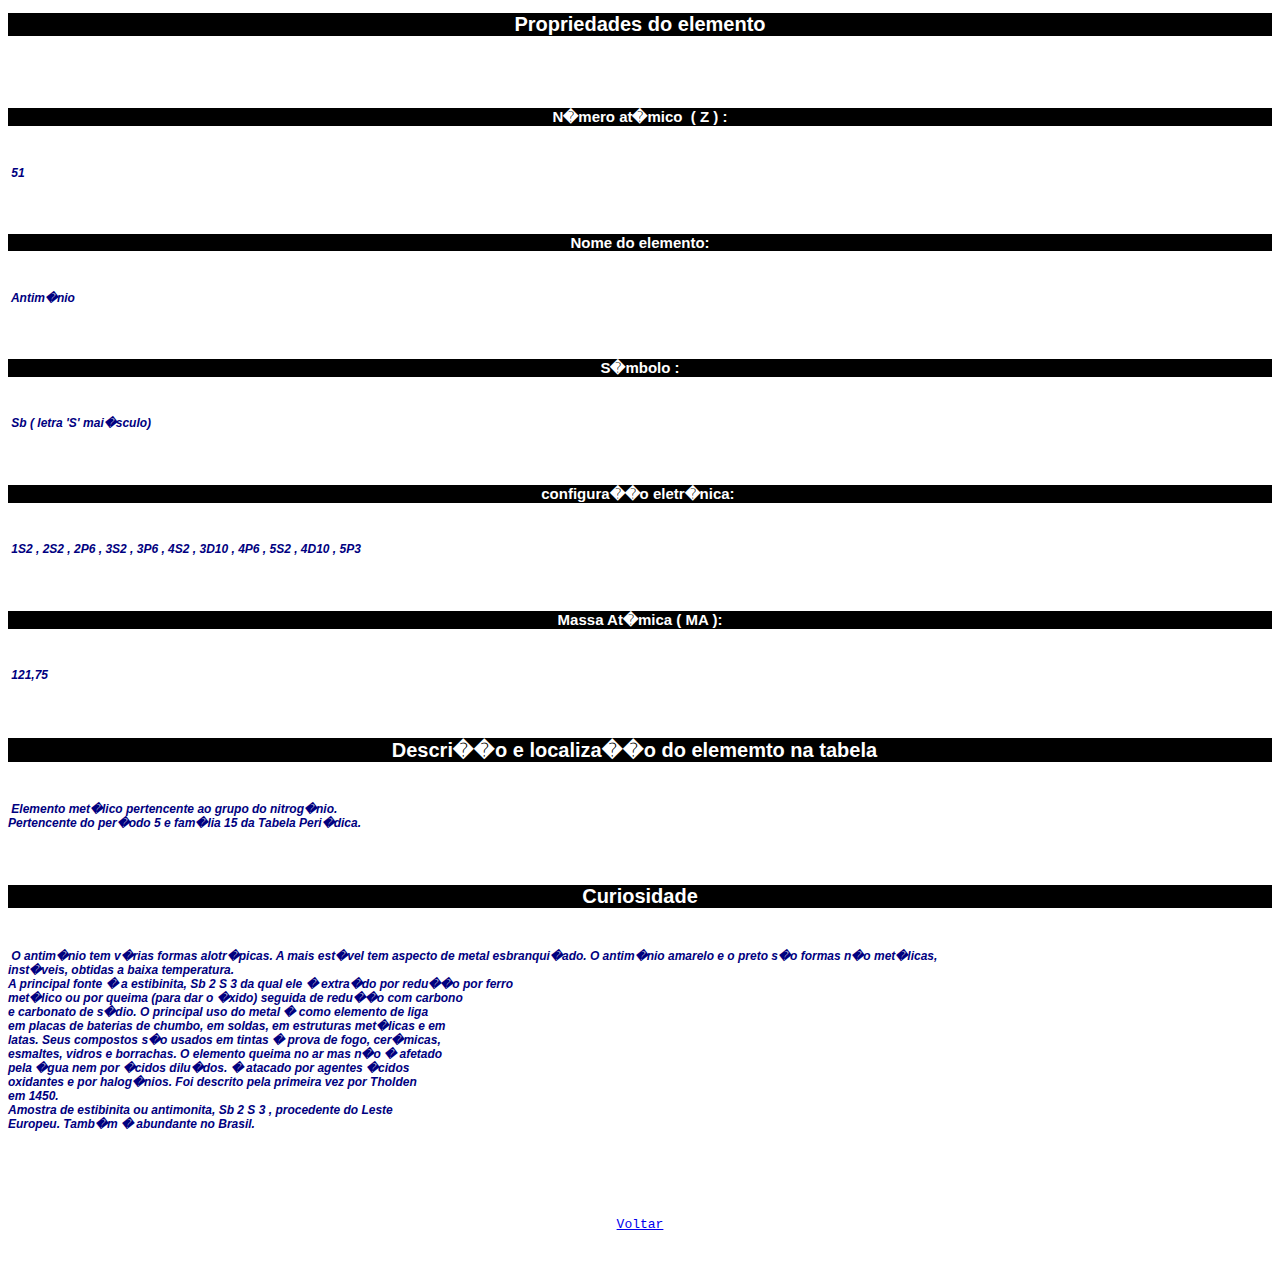
<file: Elementos/Antimônio.html>
<!DOCTYPE html>
<html>
<head>

<title> Antim�nio </title>
<link rel="stylesheet" type="text/css" href="Estilo.css" />
</head>
<body>
<h1> Propriedades do elemento </h1> <br>
<pre> 
<h2> N�mero at�mico  ( Z ) : </h2>
<p> 51 </p>

<h2> Nome do elemento: </h2>
<p><p> Antim�nio </p>

<h2> S�mbolo : </h2>
<p> Sb ( letra 'S' mai�sculo) </p>

<h2> configura��o eletr�nica:  </h2>
<p> 1S2 , 2S2 , 2P6 , 3S2 , 3P6 , 4S2 , 3D10 , 4P6 , 5S2 , 4D10 , 5P3 </p>

<h2> Massa At�mica ( MA ): </h2>
<p> 121,75 </p>

<h1> Descri��o e localiza��o do elememto na tabela   </h1> 
<p> Elemento met�lico pertencente ao grupo do nitrog�nio.
Pertencente do per�odo 5 e fam�lia 15 da Tabela Peri�dica.  </p>

<h1> Curiosidade </h1> 
<p> O antim�nio tem v�rias formas alotr�picas. A mais est�vel tem aspecto de metal esbranqui�ado. O antim�nio amarelo e o preto s�o formas n�o met�licas,
inst�veis, obtidas a baixa temperatura. 
A principal fonte � a estibinita, Sb 2 S 3 da qual ele � extra�do por redu��o por ferro
met�lico ou por queima (para dar o �xido) seguida de redu��o com carbono
e carbonato de s�dio. O principal uso do metal � como elemento de liga
em placas de baterias de chumbo, em soldas, em estruturas met�licas e em
latas. Seus compostos s�o usados em tintas � prova de fogo, cer�micas,
esmaltes, vidros e borrachas. O elemento queima no ar mas n�o � afetado
pela �gua nem por �cidos dilu�dos. � atacado por agentes �cidos
oxidantes e por halog�nios. Foi descrito pela primeira vez por Tholden
em 1450.
Amostra de estibinita ou antimonita, Sb 2 S 3 , procedente do Leste
Europeu. Tamb�m � abundante no Brasil.

</p>
<br>

<center> <a href="javascript:window.history.go(-1)">Voltar</a> </center>
</body>
</html>
</file>
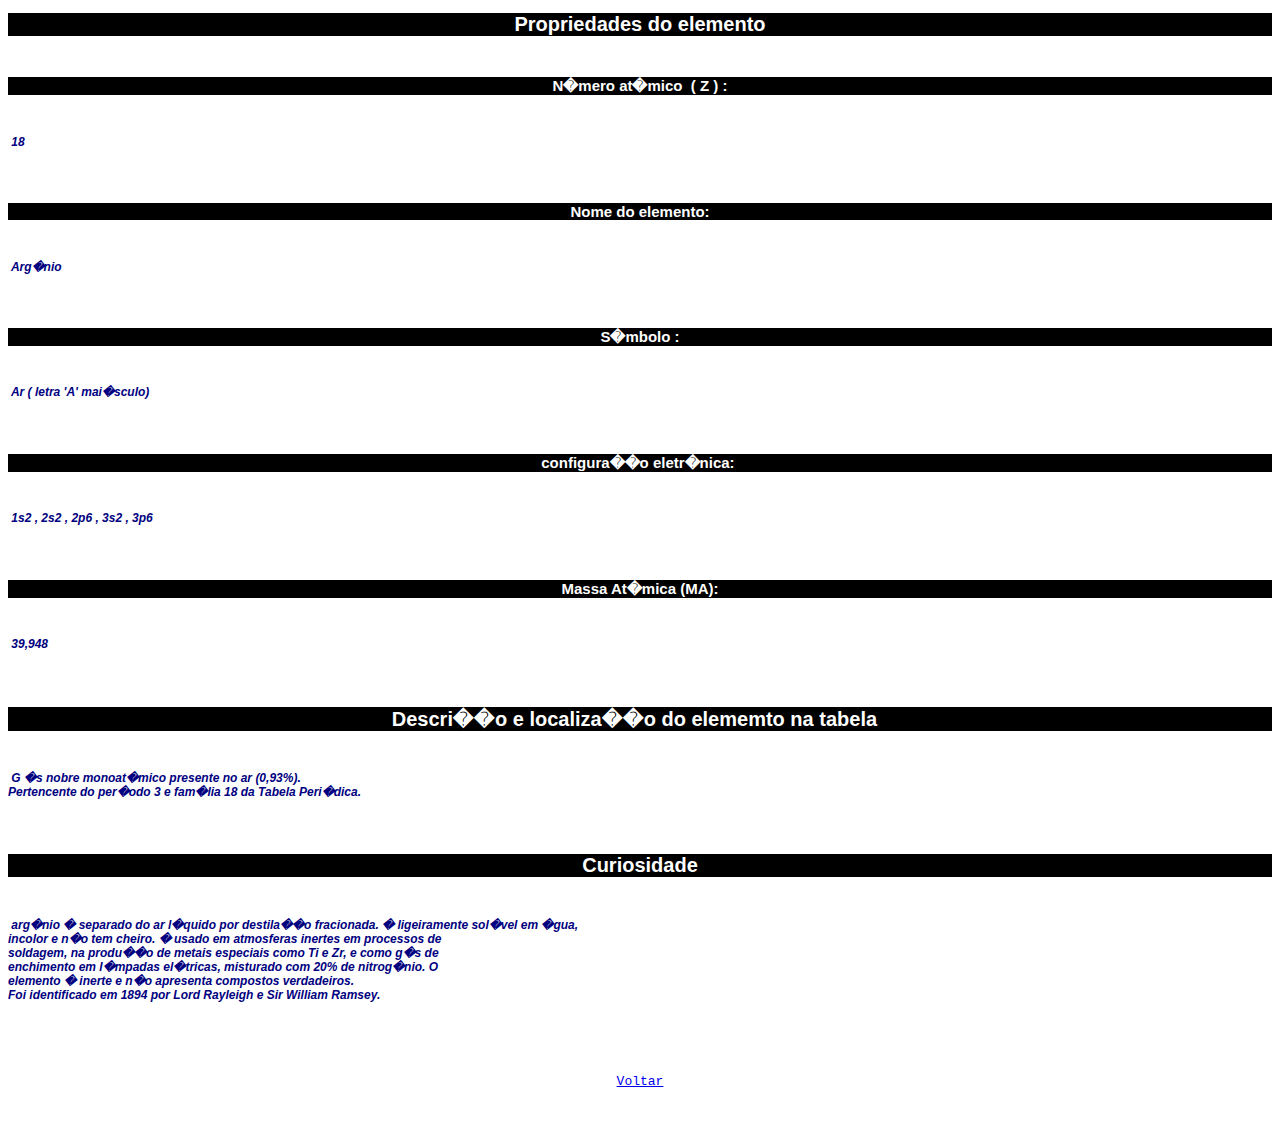
<file: Elementos/Argônio.html>
<!DOCTYPE html><html>
<html>
<head>

<title> Arg�nio </title>
<link rel="stylesheet" type="text/css" href="Estilo.css" />
</head>
<body>
<h1> Propriedades do elemento </h1> 
<pre> 
<h2> N�mero at�mico  ( Z ) : </h2>
<p> 18 </p>

<h2> Nome do elemento: </h2>
<p> Arg�nio </p>

<h2> S�mbolo : </h2>
<p> Ar ( letra 'A' mai�sculo) </p>

<h2> configura��o eletr�nica:  </h2>
<p> 1s2 , 2s2 , 2p6 , 3s2 , 3p6                              </p>

<h2> Massa At�mica (MA): </h2>
<p> 39,948 </p>

<h1> Descri��o e localiza��o do elememto na tabela   </h1> 
<p> G �s nobre monoat�mico presente no ar (0,93%). 
Pertencente do per�odo 3 e fam�lia 18 da Tabela Peri�dica.  </p>

<h1> Curiosidade </h1> 
<p> arg�nio � separado do ar l�quido por destila��o fracionada. � ligeiramente sol�vel em �gua,
incolor e n�o tem cheiro. � usado em atmosferas inertes em processos de
soldagem, na produ��o de metais especiais como Ti e Zr, e como g�s de
enchimento em l�mpadas el�tricas, misturado com 20% de nitrog�nio. O
elemento � inerte e n�o apresenta compostos verdadeiros. 
Foi identificado em 1894 por Lord Rayleigh e Sir William Ramsey.
</p>
<br>

<center> <a href="javascript:window.history.go(-1)">Voltar</a> </center>
</body>
</html>
</file>
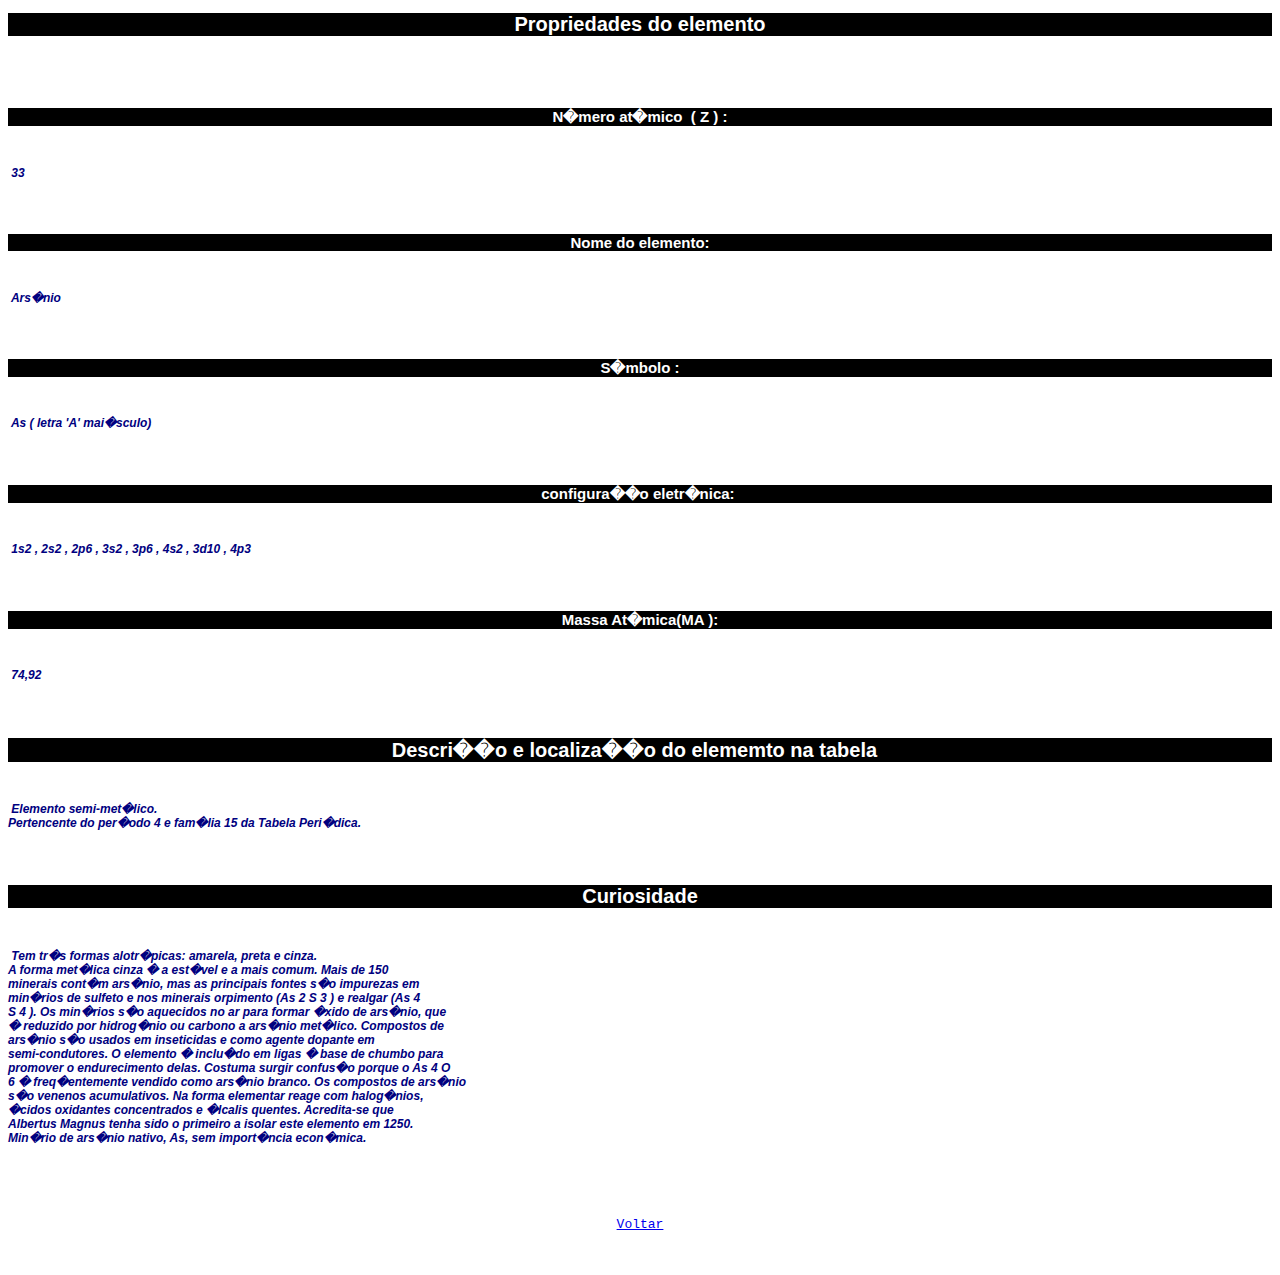
<file: Elementos/Arsênio.html>
<!DOCTYPE html><html>
<html>
<head>

<title> Ars�nio </title>
<link rel="stylesheet" type="text/css" href="Estilo.css" />
</head>
<body>
<h1> Propriedades do elemento </h1> <br>
<pre> 
<h2> N�mero at�mico  ( Z ) : </h2>
<p> 33 </p>

<h2> Nome do elemento: </h2>
<p> Ars�nio </p>

<h2> S�mbolo : </h2>
<p> As ( letra 'A' mai�sculo) </p>

<h2> configura��o eletr�nica:  </h2>
<p> 1s2 , 2s2 , 2p6 , 3s2 , 3p6 , 4s2 , 3d10 , 4p3 </p>

<h2> Massa At�mica(MA ): </h2>
<p> 74,92 </p>

<h1> Descri��o e localiza��o do elememto na tabela   </h1> 
<p> Elemento semi-met�lico.
Pertencente do per�odo 4 e fam�lia 15 da Tabela Peri�dica.  </p>

<h1> Curiosidade </h1> 
<p> Tem tr�s formas alotr�picas: amarela, preta e cinza. 
A forma met�lica cinza � a est�vel e a mais comum. Mais de 150
minerais cont�m ars�nio, mas as principais fontes s�o impurezas em
min�rios de sulfeto e nos minerais orpimento (As 2 S 3 ) e realgar (As 4
S 4 ). Os min�rios s�o aquecidos no ar para formar �xido de ars�nio, que
� reduzido por hidrog�nio ou carbono a ars�nio met�lico. Compostos de
ars�nio s�o usados em inseticidas e como agente dopante em
semi-condutores. O elemento � inclu�do em ligas � base de chumbo para
promover o endurecimento delas. Costuma surgir confus�o porque o As 4 O
6 � freq�entemente vendido como ars�nio branco. Os compostos de ars�nio
s�o venenos acumulativos. Na forma elementar reage com halog�nios,
�cidos oxidantes concentrados e �lcalis quentes. Acredita-se que
Albertus Magnus tenha sido o primeiro a isolar este elemento em 1250.
Min�rio de ars�nio nativo, As, sem import�ncia econ�mica.
</p>
<br>

<center> <a href="javascript:window.history.go(-1)">Voltar</a> </center>
</body>
</html>
</file>
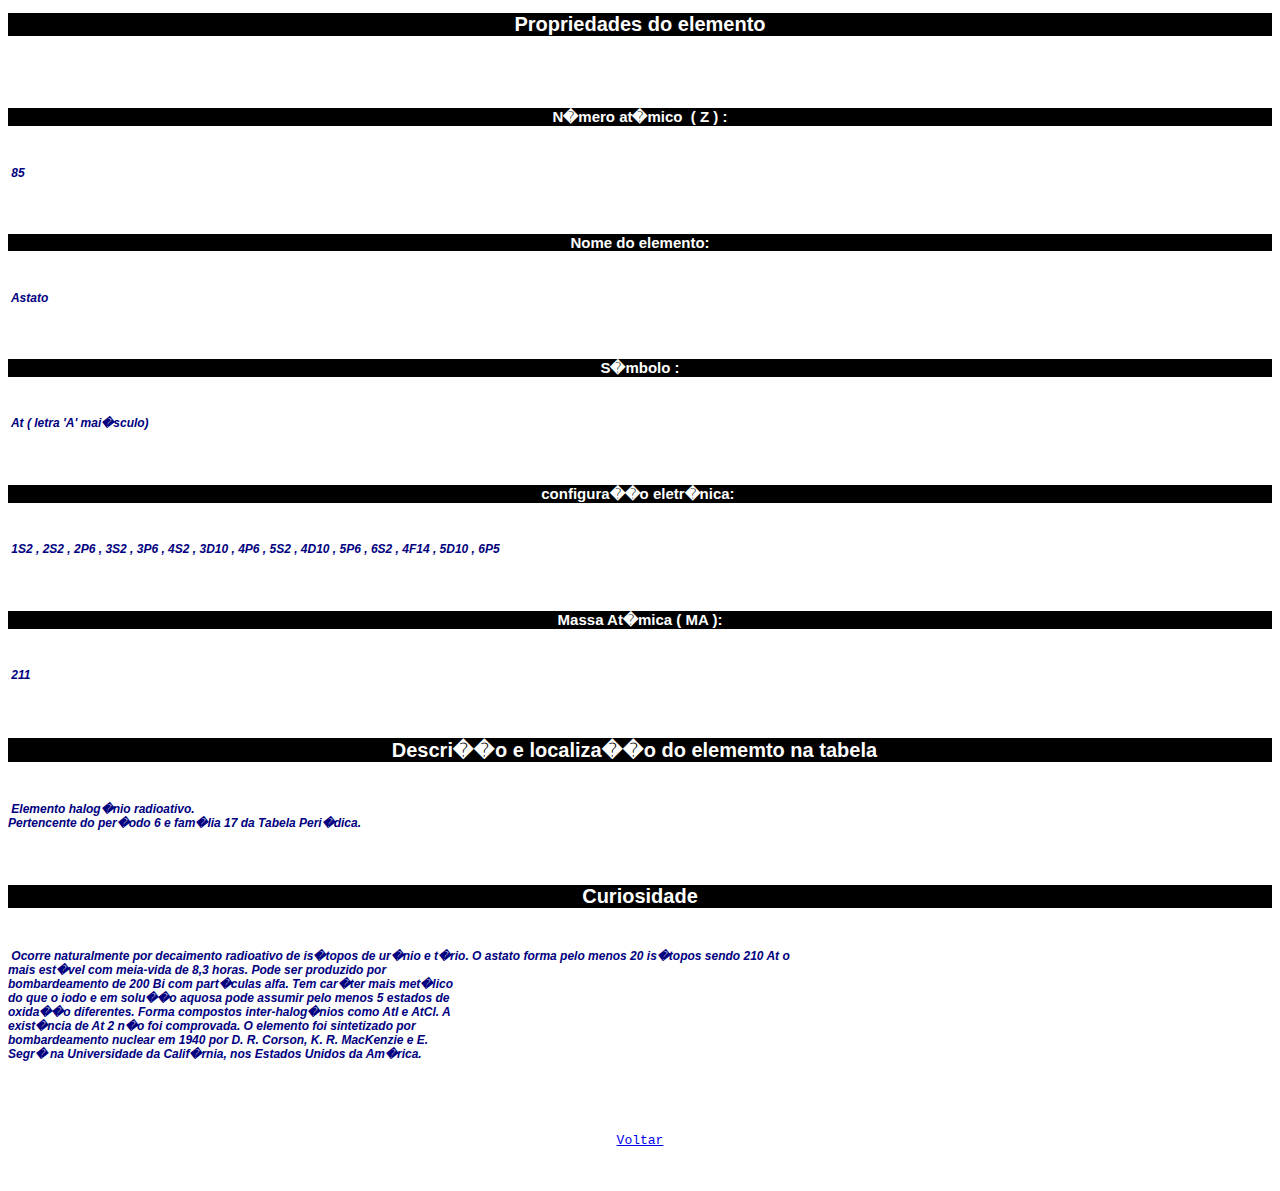
<file: Elementos/Astato.html>
<!DOCTYPE html>
<html>
<head>

<title> Astato </title>
<link rel="stylesheet" type="text/css" href="Estilo.css" />
</head>
<body>
<h1> Propriedades do elemento </h1> <br>
<pre> 
<h2> N�mero at�mico  ( Z ) : </h2>
<p> 85 </p>

<h2> Nome do elemento: </h2>
<p> Astato </p>

<h2> S�mbolo : </h2>
<p> At ( letra 'A' mai�sculo) </p>

<h2> configura��o eletr�nica:  </h2>
<p> 1S2 , 2S2 , 2P6 , 3S2 , 3P6 , 4S2 , 3D10 , 4P6 , 5S2 , 4D10 , 5P6 , 6S2 , 4F14 , 5D10 , 6P5 </p>

<h2> Massa At�mica ( MA ): </h2>
<p> 211 </p>

<h1> Descri��o e localiza��o do elememto na tabela   </h1> 
<p> Elemento halog�nio radioativo. 
Pertencente do per�odo 6 e fam�lia 17 da Tabela Peri�dica.  </p>

<h1> Curiosidade </h1> 
<p> Ocorre naturalmente por decaimento radioativo de is�topos de ur�nio e t�rio. O astato forma pelo menos 20 is�topos sendo 210 At o
mais est�vel com meia-vida de 8,3 horas. Pode ser produzido por
bombardeamento de 200 Bi com part�culas alfa. Tem car�ter mais met�lico
do que o iodo e em solu��o aquosa pode assumir pelo menos 5 estados de
oxida��o diferentes. Forma compostos inter-halog�nios como AtI e AtCl. A
exist�ncia de At 2 n�o foi comprovada. O elemento foi sintetizado por
bombardeamento nuclear em 1940 por D. R. Corson, K. R. MacKenzie e E.
Segr� na Universidade da Calif�rnia, nos Estados Unidos da Am�rica.
</p>
<br>

<center> <a href="javascript:window.history.go(-1)">Voltar</a> </center>
</body>
</html>
</file>
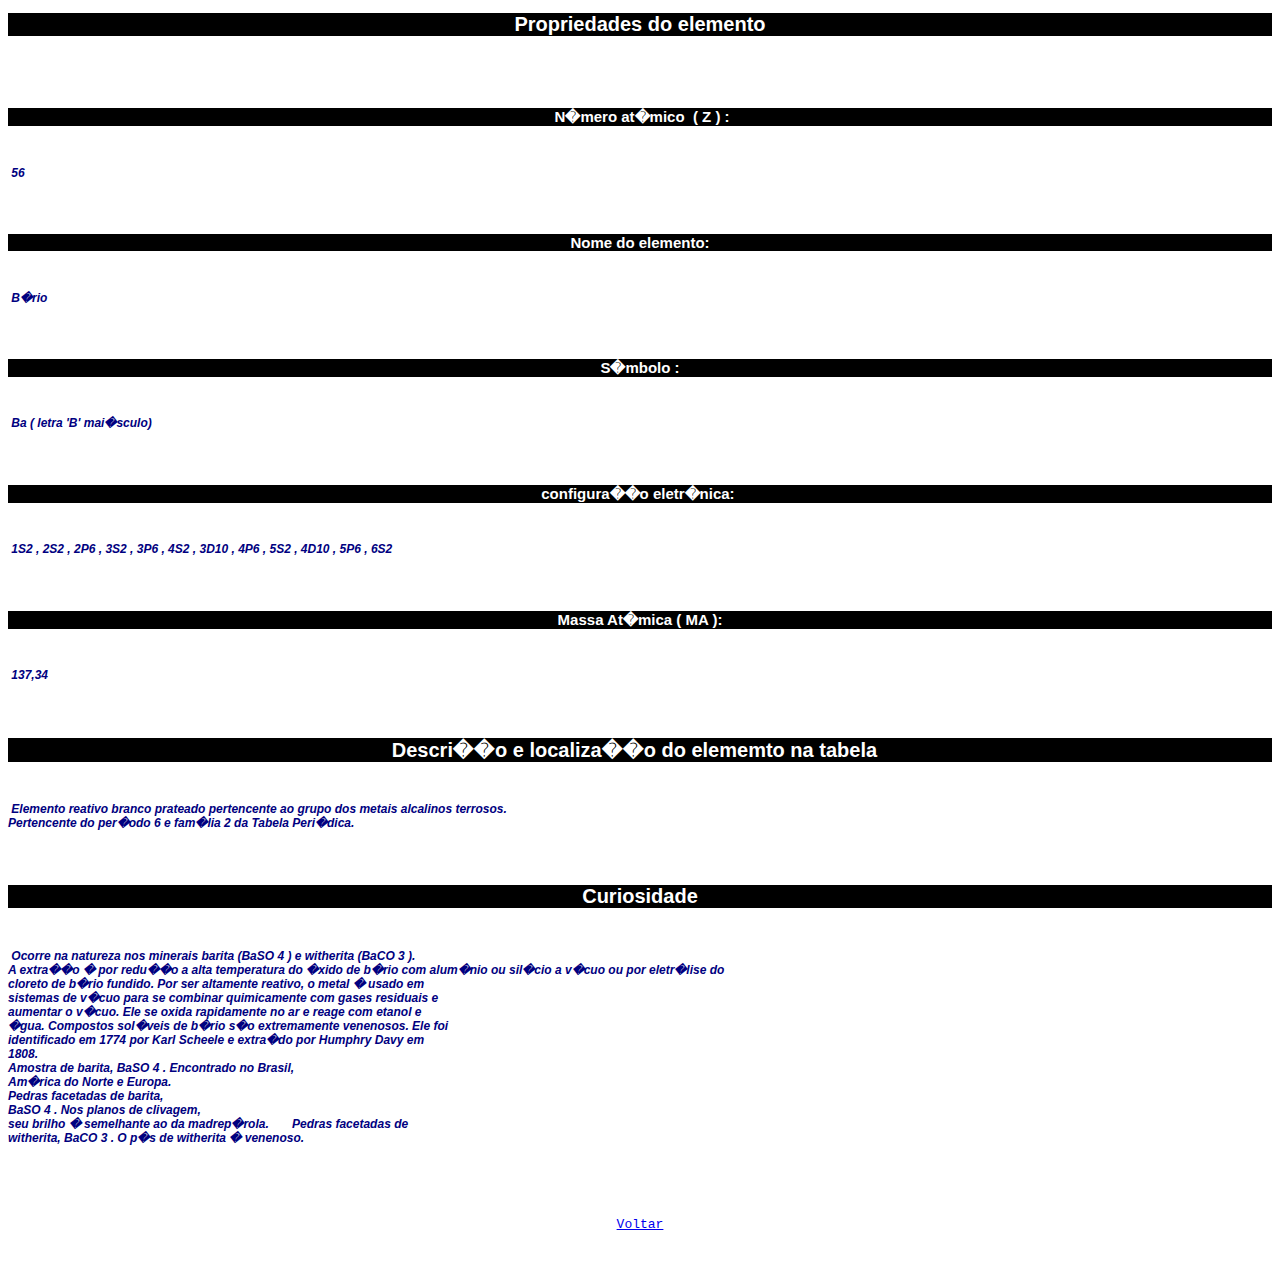
<file: Elementos/Bario.html>
<!DOCTYPE html>
<html>
<head>

<title> B�rio </title>
<link rel="stylesheet" type="text/css" href="Estilo.css" />
</head>
<body>
<h1> Propriedades do elemento </h1> <br>
<pre> 
<h2> N�mero at�mico  ( Z ) :</h2> 
<p> 56 </p>

<h2> Nome do elemento: </h2>
<p> B�rio </p>

<h2> S�mbolo : </h2>
<p> Ba ( letra 'B' mai�sculo) </p>

<h2> configura��o eletr�nica:  </h2>
<p> 1S2 , 2S2 , 2P6 , 3S2 , 3P6 , 4S2 , 3D10 , 4P6 , 5S2 , 4D10 , 5P6 , 6S2 </p>

<h2> Massa At�mica ( MA ): </h2>
<p> 137,34 </p>

<h1> Descri��o e localiza��o do elememto na tabela   </h1> 
<p> Elemento reativo branco prateado pertencente ao grupo dos metais alcalinos terrosos. 
Pertencente do per�odo 6 e fam�lia 2 da Tabela Peri�dica.  </p>

<h1> Curiosidade </h1> 
<p> Ocorre na natureza nos minerais barita (BaSO 4 ) e witherita (BaCO 3 ). 
A extra��o � por redu��o a alta temperatura do �xido de b�rio com alum�nio ou sil�cio a v�cuo ou por eletr�lise do
cloreto de b�rio fundido. Por ser altamente reativo, o metal � usado em
sistemas de v�cuo para se combinar quimicamente com gases residuais e
aumentar o v�cuo. Ele se oxida rapidamente no ar e reage com etanol e
�gua. Compostos sol�veis de b�rio s�o extremamente venenosos. Ele foi
identificado em 1774 por Karl Scheele e extra�do por Humphry Davy em
1808.
Amostra de barita, BaSO 4 . Encontrado no Brasil,
Am�rica do Norte e Europa.
Pedras facetadas de barita,
BaSO 4 . Nos planos de clivagem,
seu brilho � semelhante ao da madrep�rola.       Pedras facetadas de
witherita, BaCO 3 . O p�s de witherita � venenoso.
</p>
<br>

<center> <a href="javascript:window.history.go(-1)">Voltar</a> </center>
</body>
</html>
</file>
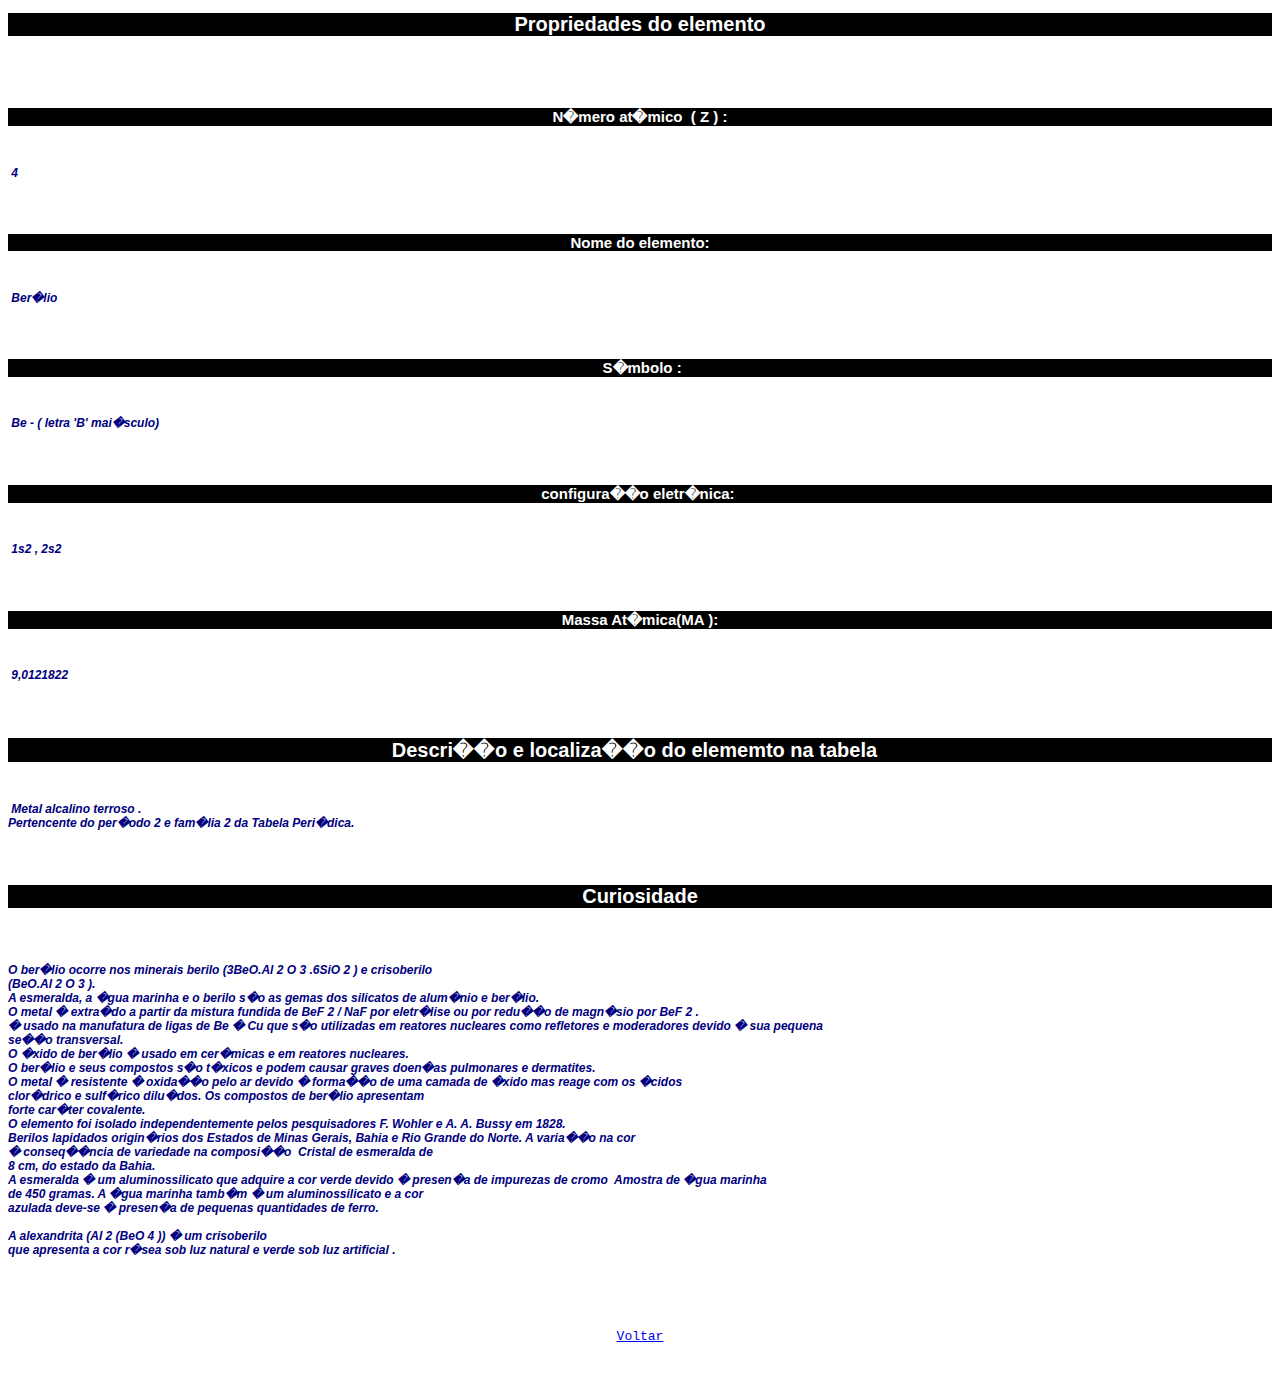
<file: Elementos/berio.html>
<!DOCTYPE html>
<html>
<head>

<title> Ber�lio </title>
<link rel="stylesheet" type="text/css" href="Estilo.css" />
</head>
<body>
<h1> Propriedades do elemento </h1> <br>
<pre> 
<h2> N�mero at�mico  ( Z ) : </h2>
<p> 4 </p>

<h2> Nome do elemento: </h2>
<p> Ber�lio </p>

<h2> S�mbolo :</h2>
<p> Be - ( letra 'B' mai�sculo) </p>

<h2> configura��o eletr�nica:  </h2>
<p> 1s2 , 2s2  </p>

<h2> Massa At�mica(MA ): </h2>
<p> 9,0121822 </p>

<h1> Descri��o e localiza��o do elememto na tabela   </h1> 
<p> Metal alcalino terroso .
Pertencente do per�odo 2 e fam�lia 2 da Tabela Peri�dica.  </p>

<h1> Curiosidade </h1> 
<p>
O ber�lio ocorre nos minerais berilo (3BeO.Al 2 O 3 .6SiO 2 ) e crisoberilo
(BeO.Al 2 O 3 ). 
A esmeralda, a �gua marinha e o berilo s�o as gemas dos silicatos de alum�nio e ber�lio. 
O metal � extra�do a partir da mistura fundida de BeF 2 / NaF por eletr�lise ou por redu��o de magn�sio por BeF 2 . 
� usado na manufatura de ligas de Be � Cu que s�o utilizadas em reatores nucleares como refletores e moderadores devido � sua pequena
se��o transversal. 
O �xido de ber�lio � usado em cer�micas e em reatores nucleares. 
O ber�lio e seus compostos s�o t�xicos e podem causar graves doen�as pulmonares e dermatites. 
O metal � resistente � oxida��o pelo ar devido � forma��o de uma camada de �xido mas reage com os �cidos
clor�drico e sulf�rico dilu�dos. Os compostos de ber�lio apresentam
forte car�ter covalente. 
O elemento foi isolado independentemente pelos pesquisadores F. Wohler e A. A. Bussy em 1828.
Berilos lapidados origin�rios dos Estados de Minas Gerais, Bahia e Rio Grande do Norte. A varia��o na cor
� conseq��ncia de variedade na composi��o  Cristal de esmeralda de
8 cm, do estado da Bahia.
A esmeralda � um aluminossilicato que adquire a cor verde devido � presen�a de impurezas de cromo  Amostra de �gua marinha
de 450 gramas. A �gua marinha tamb�m � um aluminossilicato e a cor
azulada deve-se � presen�a de pequenas quantidades de ferro. 

A alexandrita (Al 2 (BeO 4 )) � um crisoberilo
que apresenta a cor r�sea sob luz natural e verde sob luz artificial . 
</p>
<br>

<center> <a href="javascript:window.history.go(-1)">Voltar</a> </center>
</body>
</html>
</file>
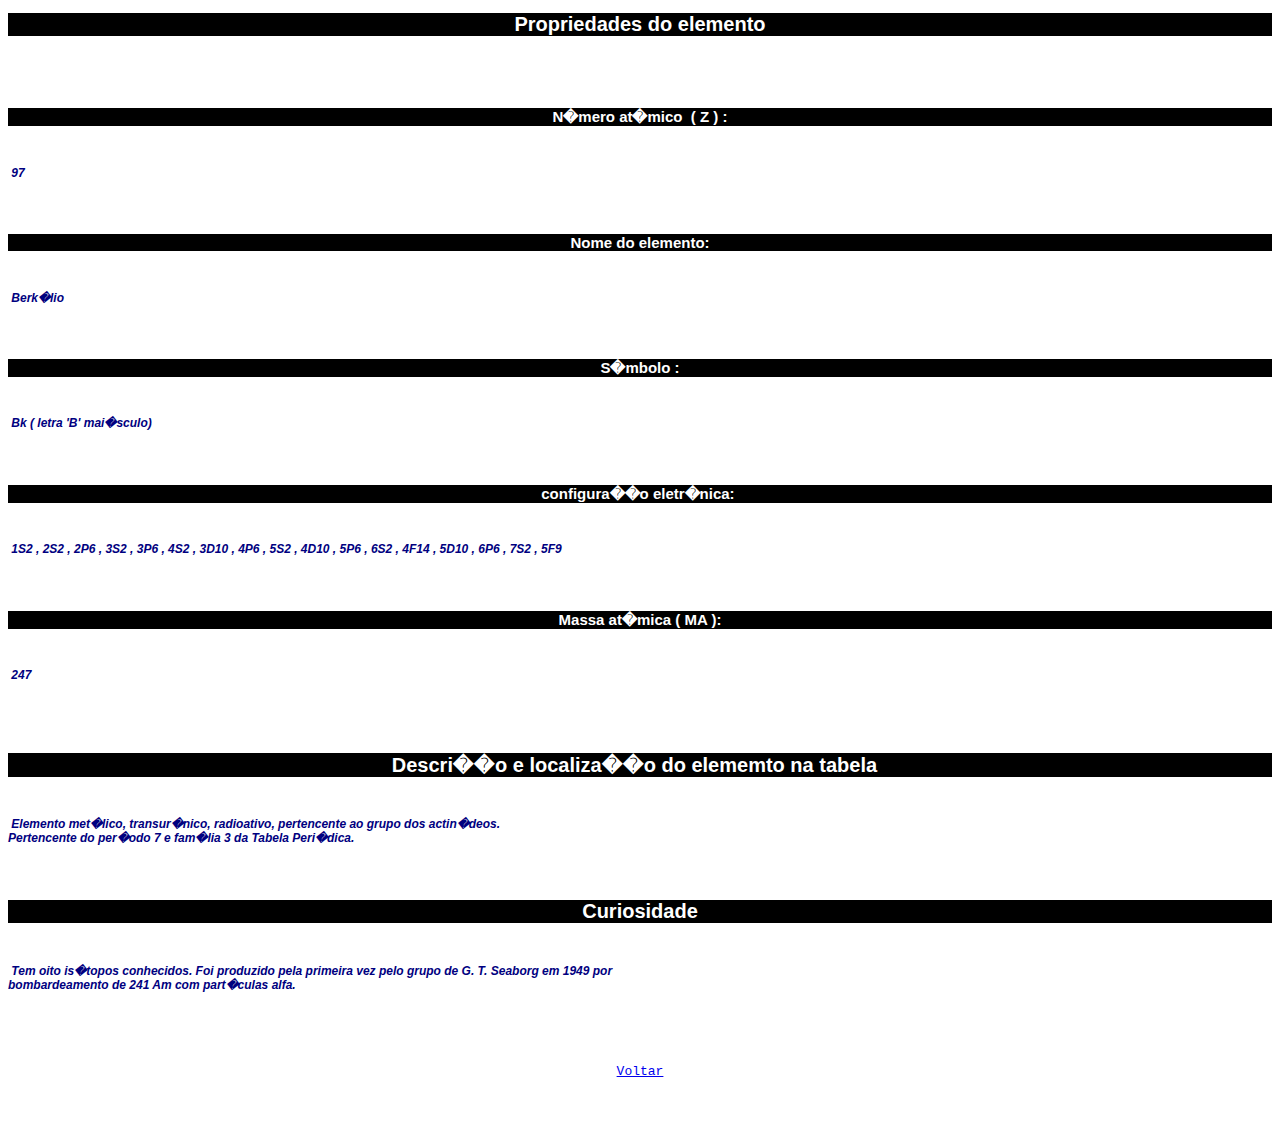
<file: Elementos/Berkélio.html>
<!DOCTYPE html>
<html>
<head>

<title> Berk�lio </title>
<link rel="stylesheet" type="text/css" href="Estilo.css" /></head>
</head>
<body>
<h1> Propriedades do elemento </h1> <br>
<pre> 
<h2> N�mero at�mico  ( Z ) : </h2>
<p> 97 </p>

<h2> Nome do elemento: </h2>
<p> Berk�lio </p>

<h2> S�mbolo : </h2>
<p> Bk ( letra 'B' mai�sculo) </p>

<h2> configura��o eletr�nica:  </h2>
<p> 1S2 , 2S2 , 2P6 , 3S2 , 3P6 , 4S2 , 3D10 , 4P6 , 5S2 , 4D10 , 5P6 , 6S2 , 4F14 , 5D10 , 6P6 , 7S2 , 5F9 </p>

<h2> Massa at�mica ( MA ): </h2>
<p> 247 </p>
 
 <h1> Descri��o e localiza��o do elememto na tabela   </h1> 
<p> Elemento met�lico, transur�nico, radioativo, pertencente ao grupo dos actin�deos. 
Pertencente do per�odo 7 e fam�lia 3 da Tabela Peri�dica.  </p>

<h1> Curiosidade </h1> 
<p> Tem oito is�topos conhecidos. Foi produzido pela primeira vez pelo grupo de G. T. Seaborg em 1949 por
bombardeamento de 241 Am com part�culas alfa.
</p>
<br>

<center> <a href="javascript:window.history.go(-1)">Voltar</a> </center>
</body>
</html>
</file>
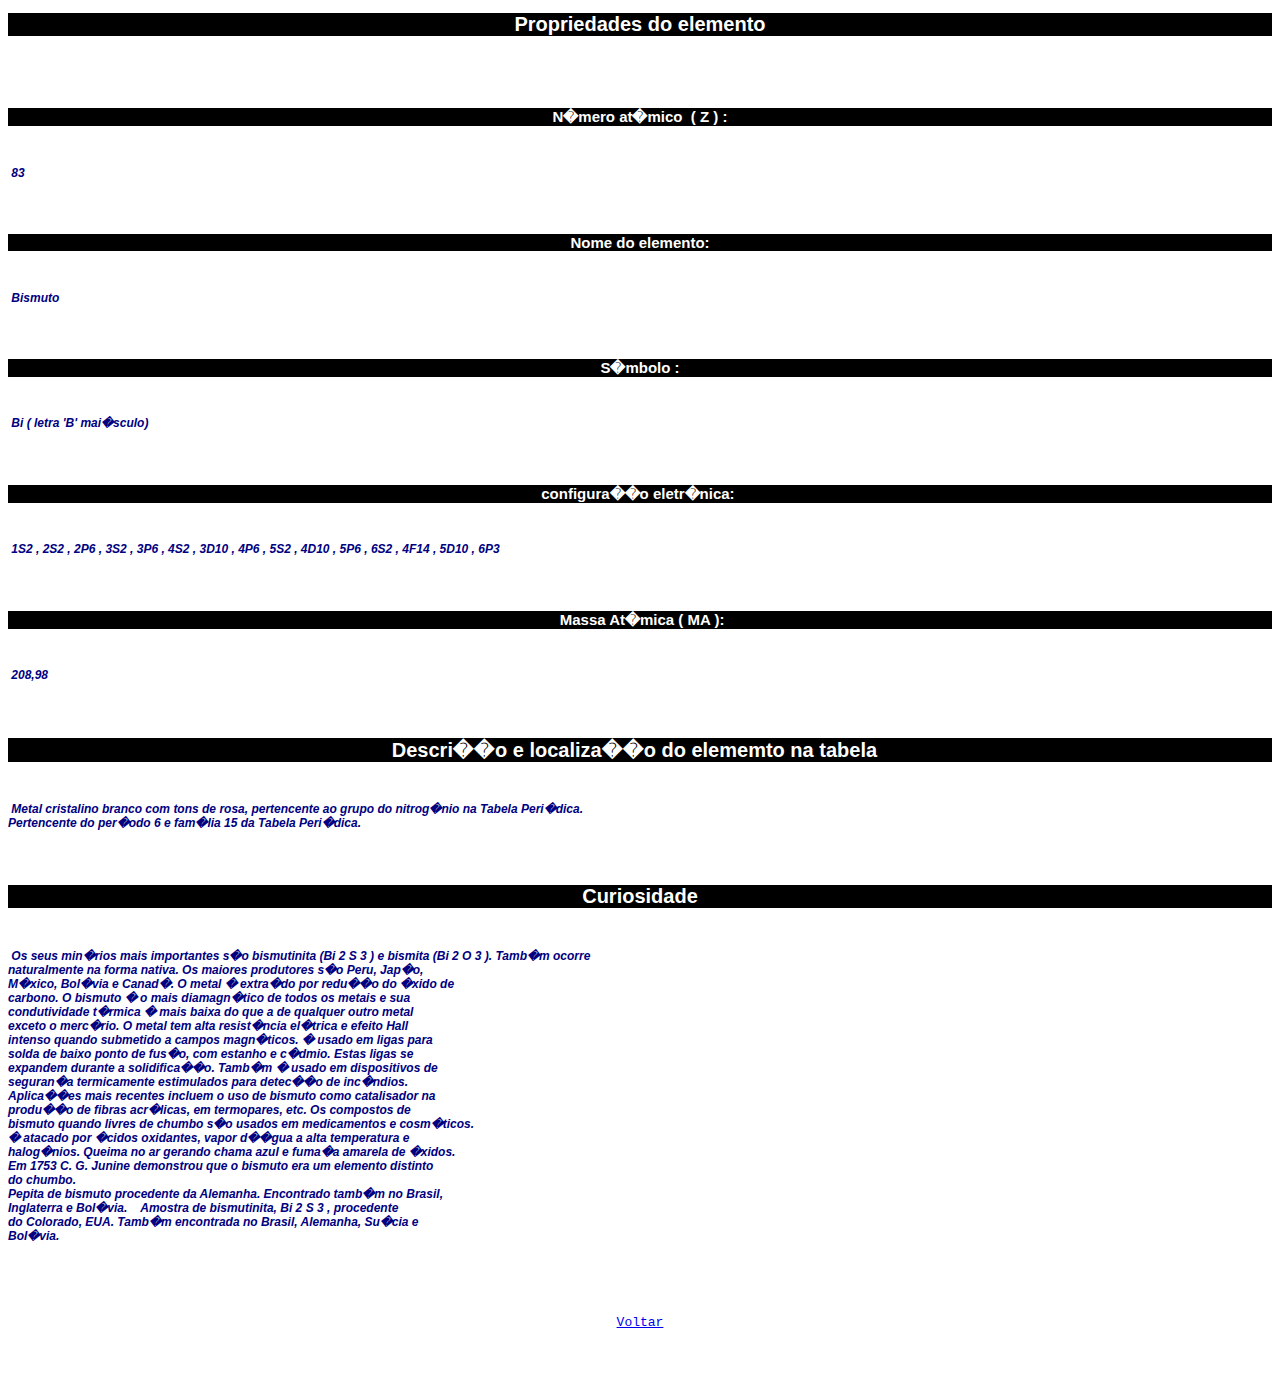
<file: Elementos/Bismuto.html>
<!DOCTYPE html>
<html>
<head>

<title> Bismuto  </title>
<link rel="stylesheet" type="text/css" href="Estilo.css" />
</head>
<body>
<h1> Propriedades do elemento </h1> <br>
<pre> 
<h2> N�mero at�mico  ( Z ) : </h2>
<p> 83 </p>

<h2> Nome do elemento: </h2>
<p> Bismuto  </p>

<h2> S�mbolo : </h2>
<p> Bi ( letra 'B' mai�sculo) </p>

<h2> configura��o eletr�nica:  </h2>
<p> 1S2 , 2S2 , 2P6 , 3S2 , 3P6 , 4S2 , 3D10 , 4P6 , 5S2 , 4D10 , 5P6 , 6S2 , 4F14 , 5D10 , 6P3 </p>

<h2> Massa At�mica ( MA ):</h2> 
<p> 208,98 </p>
  
<h1> Descri��o e localiza��o do elememto na tabela   </h1> 
<p> Metal cristalino branco com tons de rosa, pertencente ao grupo do nitrog�nio na Tabela Peri�dica. 
Pertencente do per�odo 6 e fam�lia 15 da Tabela Peri�dica.  </p>

<h1> Curiosidade </h1> 
<p> Os seus min�rios mais importantes s�o bismutinita (Bi 2 S 3 ) e bismita (Bi 2 O 3 ). Tamb�m ocorre
naturalmente na forma nativa. Os maiores produtores s�o Peru, Jap�o,
M�xico, Bol�via e Canad�. O metal � extra�do por redu��o do �xido de
carbono. O bismuto � o mais diamagn�tico de todos os metais e sua
condutividade t�rmica � mais baixa do que a de qualquer outro metal
exceto o merc�rio. O metal tem alta resist�ncia el�trica e efeito Hall
intenso quando submetido a campos magn�ticos. � usado em ligas para
solda de baixo ponto de fus�o, com estanho e c�dmio. Estas ligas se
expandem durante a solidifica��o. Tamb�m � usado em dispositivos de
seguran�a termicamente estimulados para detec��o de inc�ndios.
Aplica��es mais recentes incluem o uso de bismuto como catalisador na
produ��o de fibras acr�licas, em termopares, etc. Os compostos de
bismuto quando livres de chumbo s�o usados em medicamentos e cosm�ticos.
� atacado por �cidos oxidantes, vapor d��gua a alta temperatura e
halog�nios. Queima no ar gerando chama azul e fuma�a amarela de �xidos.
Em 1753 C. G. Junine demonstrou que o bismuto era um elemento distinto
do chumbo.
Pepita de bismuto procedente da Alemanha. Encontrado tamb�m no Brasil,
Inglaterra e Bol�via.    Amostra de bismutinita, Bi 2 S 3 , procedente
do Colorado, EUA. Tamb�m encontrada no Brasil, Alemanha, Su�cia e
Bol�via.
</p>
<br>

<center> <a href="javascript:window.history.go(-1)">Voltar</a> </center>
</body>
</html>
</file>
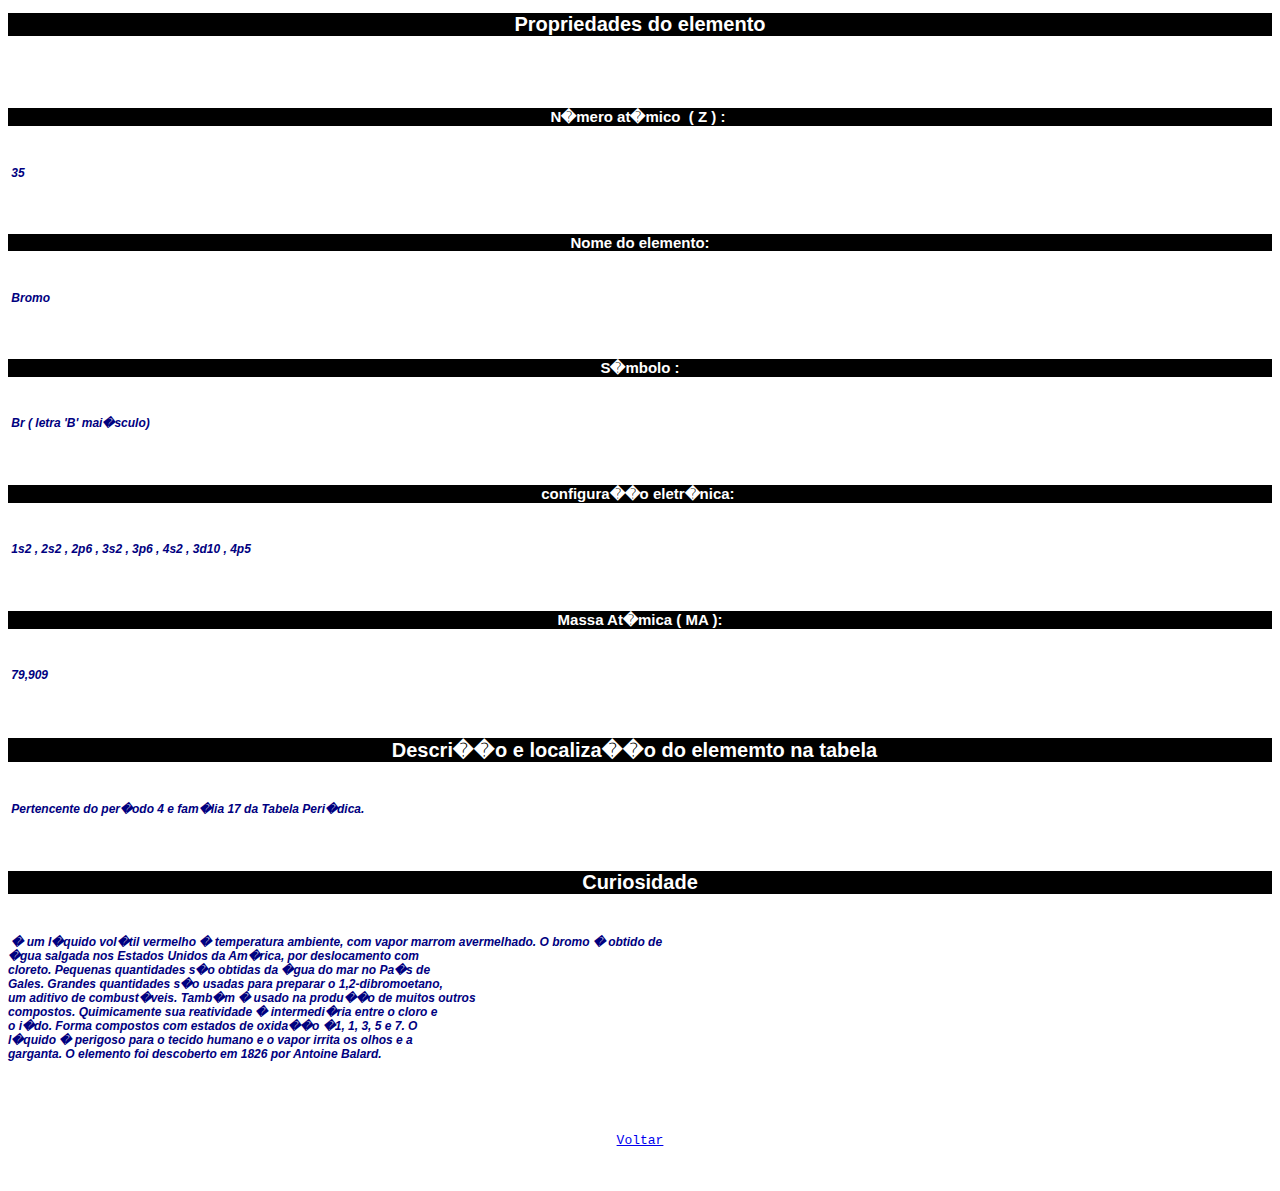
<file: Elementos/Bromo.html>
<!DOCTYPE html><html>
<html>
<head>

<title> Bromo </title>
<link rel="stylesheet" type="text/css" href="Estilo.css" />
</head>
<body>
<h1> Propriedades do elemento </h1> <br>
<pre> 
<h2>N�mero at�mico  ( Z ) : </h2>
<p> 35 </p>

<h2> Nome do elemento: </h2>
<p> Bromo </p>

<h2> S�mbolo : </h2>
<p> Br ( letra 'B' mai�sculo) </p>

<h2> configura��o eletr�nica:  </h2>
<p> 1s2 , 2s2 , 2p6 , 3s2 , 3p6 , 4s2 , 3d10 , 4p5  </p>

<h2> Massa At�mica ( MA ): </h2>
<p> 79,909 </p>

<h1> Descri��o e localiza��o do elememto na tabela   </h1> 
<p> Pertencente do per�odo 4 e fam�lia 17 da Tabela Peri�dica.  </p>

<h1> Curiosidade </h1> 
<p> � um l�quido vol�til vermelho � temperatura ambiente, com vapor marrom avermelhado. O bromo � obtido de
�gua salgada nos Estados Unidos da Am�rica, por deslocamento com
cloreto. Pequenas quantidades s�o obtidas da �gua do mar no Pa�s de
Gales. Grandes quantidades s�o usadas para preparar o 1,2-dibromoetano,
um aditivo de combust�veis. Tamb�m � usado na produ��o de muitos outros
compostos. Quimicamente sua reatividade � intermedi�ria entre o cloro e
o i�do. Forma compostos com estados de oxida��o �1, 1, 3, 5 e 7. O
l�quido � perigoso para o tecido humano e o vapor irrita os olhos e a
garganta. O elemento foi descoberto em 1826 por Antoine Balard.
</p>
<br>

<center> <a href="javascript:window.history.go(-1)">Voltar</a> </center>
</body>
</html>
</file>
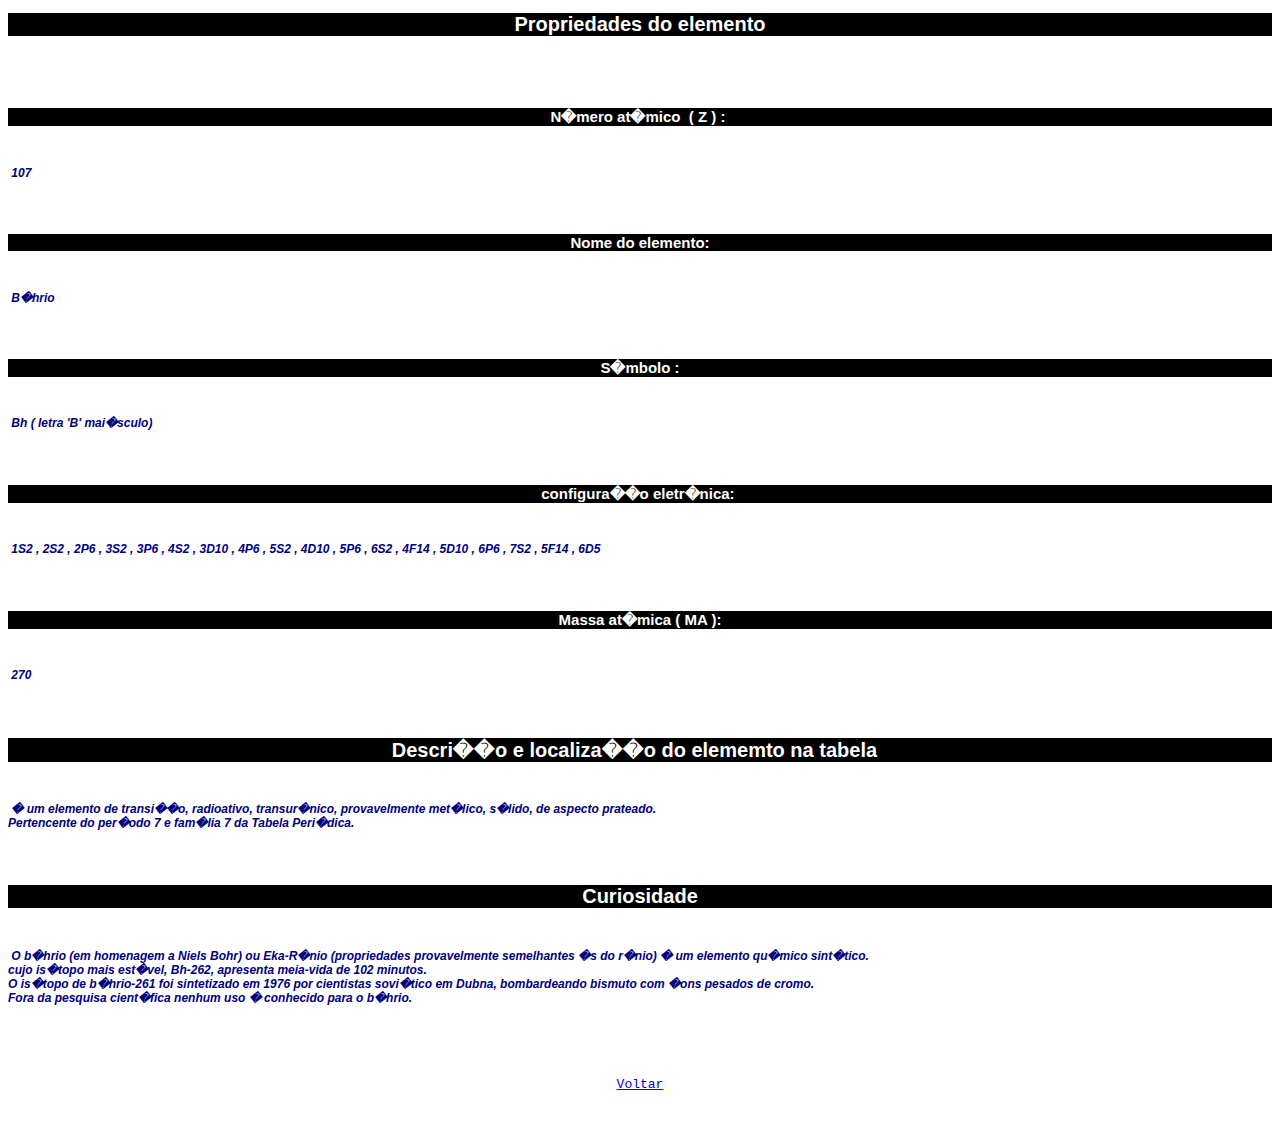
<file: Elementos/Bóhrio.html>
<!DOCTYPE html>
<html>
<head>

<title>  </title>
<link rel="stylesheet" type="text/css" href="Estilo.css" />
</head>

<body>
<h1> Propriedades do elemento </h1> <br>
<pre> 
<h2>N�mero at�mico  ( Z ) : </h2>
<p> 107 </p>

<h2> Nome do elemento: </h2>
<p> B�hrio</p>

<h2> S�mbolo : </h2>
<p> Bh ( letra 'B' mai�sculo) </p>

<h2> configura��o eletr�nica:  </h2>
<p> 1S2 , 2S2 , 2P6 , 3S2 , 3P6 , 4S2 , 3D10 , 4P6 , 5S2 , 4D10 , 5P6 , 6S2 , 4F14 , 5D10 , 6P6 , 7S2 , 5F14 , 6D5 </p>

<h2> Massa at�mica ( MA ): </h2>
<p> 270   </p>

<h1> Descri��o e localiza��o do elememto na tabela   </h1> 
<p> � um elemento de transi��o, radioativo, transur�nico, provavelmente met�lico, s�lido, de aspecto prateado.
Pertencente do per�odo 7 e fam�lia 7 da Tabela Peri�dica.</p>

<h1> Curiosidade </h1> 
<p> O b�hrio (em homenagem a Niels Bohr) ou Eka-R�nio (propriedades provavelmente semelhantes �s do r�nio) � um elemento qu�mico sint�tico.
cujo is�topo mais est�vel, Bh-262, apresenta meia-vida de 102 minutos.
O is�topo de b�hrio-261 foi sintetizado em 1976 por cientistas sovi�tico em Dubna, bombardeando bismuto com �ons pesados de cromo. 
Fora da pesquisa cient�fica nenhum uso � conhecido para o b�hrio.
</p>
<br>

<center> <a href="javascript:window.history.go(-1)">Voltar</a> </center>
</body>
</html>
</file>
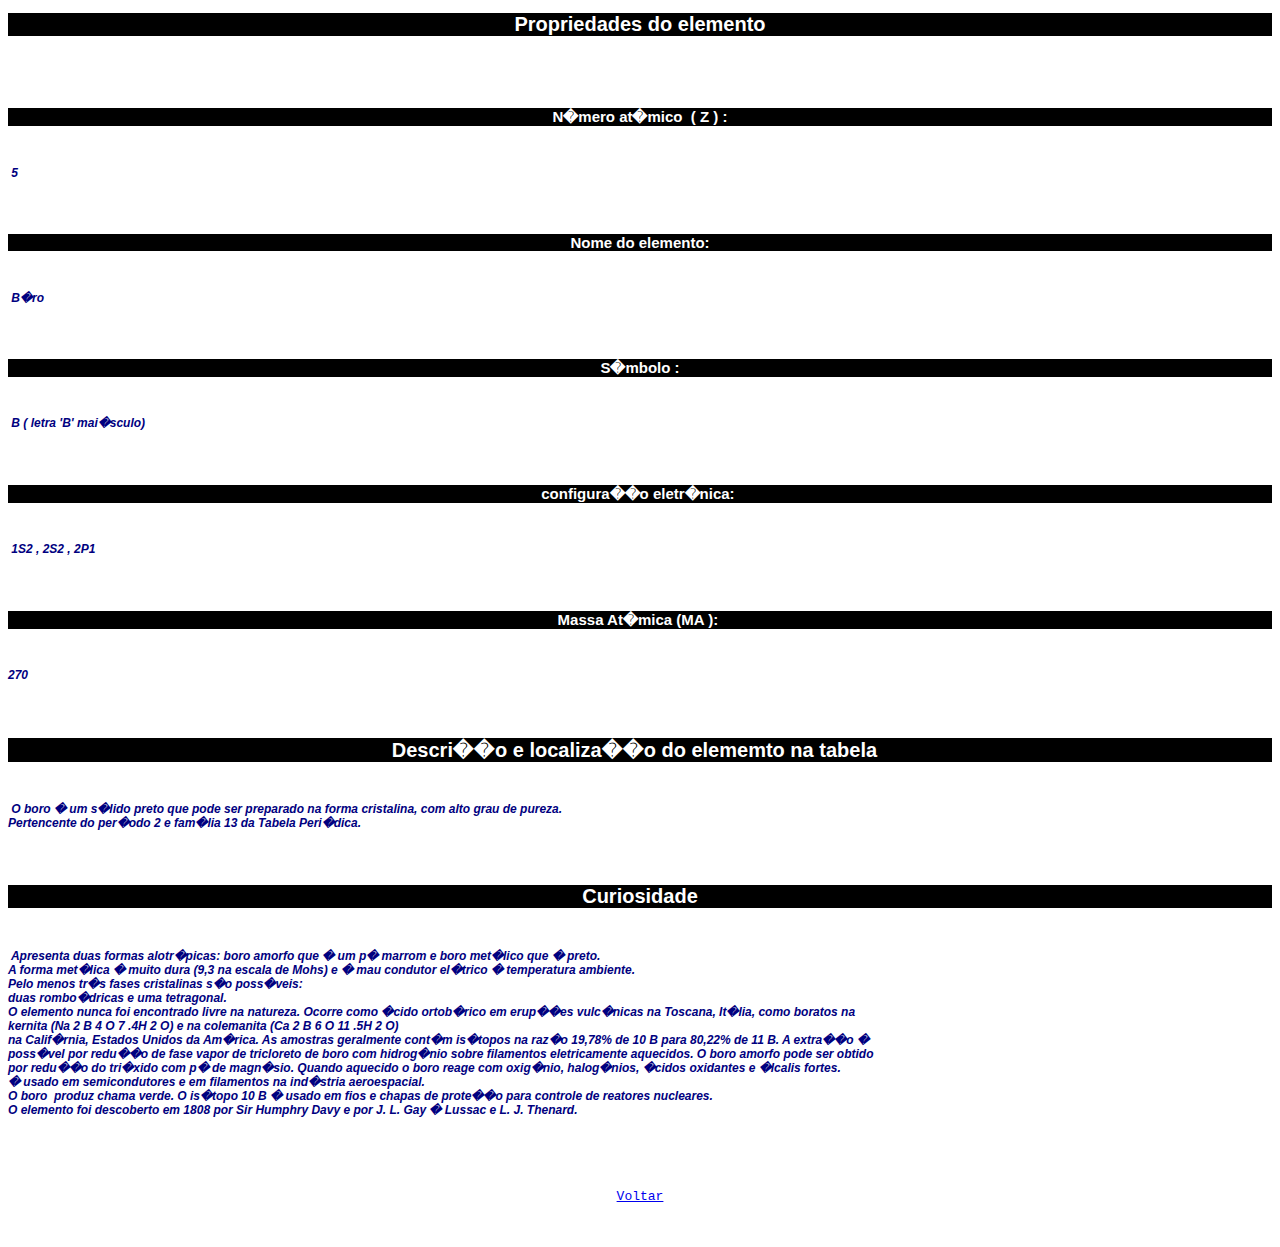
<file: Elementos/Bóro.html>
<!DOCTYPE html>
<html>
<head>

<title> B�ro </title>
<link rel="stylesheet" type="text/css" href="Estilo.css" />
</head>
<body>
<h1> Propriedades do elemento </h1> <br>
<pre> 
<h2> N�mero at�mico  ( Z ) : </h2>
<p> 5 </p>

<h2> Nome do elemento: </h2>
<p> B�ro </p>

<h2> S�mbolo : </h2>
<p> B ( letra 'B' mai�sculo) </p>

<h2> configura��o eletr�nica:  </h2>
<p> 1S2 , 2S2 , 2P1  </p>

<h2> Massa At�mica (MA ):  </h2>
<p>270 </p>
   
<h1> Descri��o e localiza��o do elememto na tabela   </h1> 
<p> O boro � um s�lido preto que pode ser preparado na forma cristalina, com alto grau de pureza.
Pertencente do per�odo 2 e fam�lia 13 da Tabela Peri�dica.  </p>

<h1> Curiosidade </h1> 
<p> Apresenta duas formas alotr�picas: boro amorfo que � um p� marrom e boro met�lico que � preto. 
A forma met�lica � muito dura (9,3 na escala de Mohs) e � mau condutor el�trico � temperatura ambiente. 
Pelo menos tr�s fases cristalinas s�o poss�veis: 
duas rombo�dricas e uma tetragonal. 
O elemento nunca foi encontrado livre na natureza. Ocorre como �cido ortob�rico em erup��es vulc�nicas na Toscana, It�lia, como boratos na
kernita (Na 2 B 4 O 7 .4H 2 O) e na colemanita (Ca 2 B 6 O 11 .5H 2 O)
na Calif�rnia, Estados Unidos da Am�rica. As amostras geralmente cont�m is�topos na raz�o 19,78% de 10 B para 80,22% de 11 B. A extra��o �
poss�vel por redu��o de fase vapor de tricloreto de boro com hidrog�nio sobre filamentos eletricamente aquecidos. O boro amorfo pode ser obtido
por redu��o do tri�xido com p� de magn�sio. Quando aquecido o boro reage com oxig�nio, halog�nios, �cidos oxidantes e �lcalis fortes. 
� usado em semicondutores e em filamentos na ind�stria aeroespacial. 
O boro  produz chama verde. O is�topo 10 B � usado em fios e chapas de prote��o para controle de reatores nucleares. 
O elemento foi descoberto em 1808 por Sir Humphry Davy e por J. L. Gay � Lussac e L. J. Thenard.
</p>
<br>

<center> <a href="javascript:window.history.go(-1)">Voltar</a> </center>
</body>
</html>
</file>
<file: Elementos/Estilo.css>
h1 {font-size: 20px; font-family: arial, verdana, sans-serif ; text-align: center;; color: #ffffff;; background-color: Black;} 
h2 {font-size: 15px; font-family: arial, verdana, sans-serif ; text-align: center;; color: #ffffff;; background-color: Black;} 
h3 {font-size: 30px; font-family: arial, verdana, sans-serif ; color: #000080;   text-align: center;} 
p{ 
font-style: italic; 
font-weight: bold; 
font-size: 12px; 
font-family: arial, sans-serif; 
} 

p2{ 
font-style: oblique; 
font-weight: bold; 
font-size: 20px; 
font-family: arial, sans-serif; 
} 

body {
background-color: white;
color: #000080;
}
</file>
